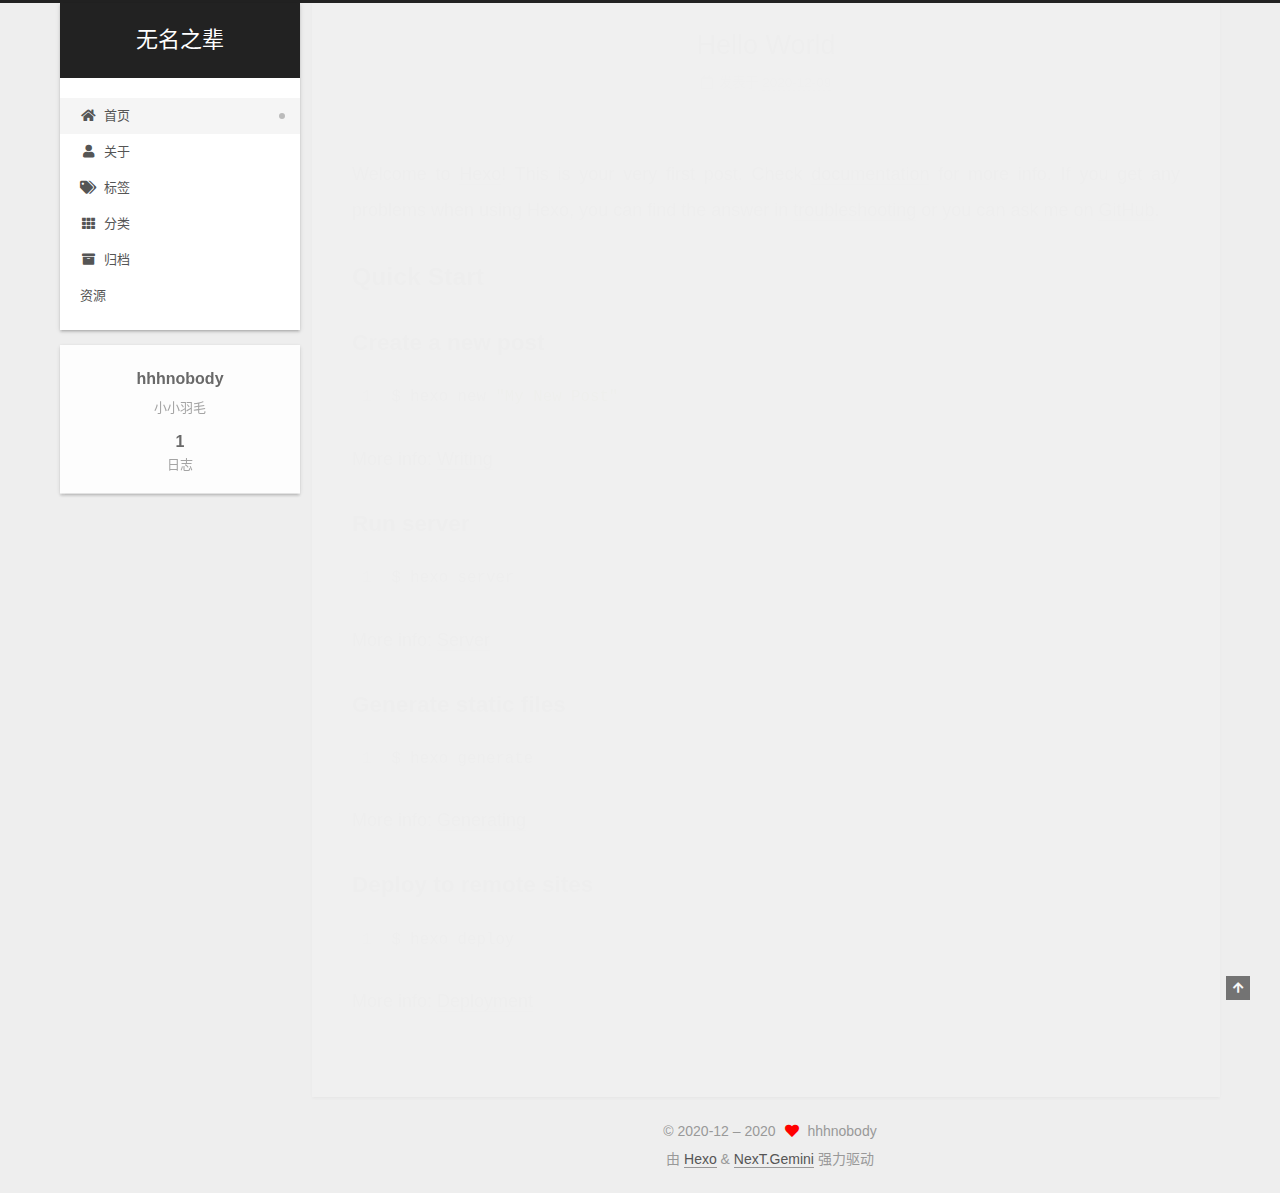
<file: index.html>
<!DOCTYPE html>
<html lang="zh-CN">
<head>
  <meta charset="UTF-8">
<meta name="viewport" content="width=device-width, initial-scale=1, maximum-scale=2">
<meta name="theme-color" content="#222">
<meta name="generator" content="Hexo 5.2.0">
  <link rel="apple-touch-icon" sizes="180x180" href="/images/apple-touch-icon-next.png">
  <link rel="icon" type="image/png" sizes="32x32" href="/images/favicon-32x32-next.png">
  <link rel="icon" type="image/png" sizes="16x16" href="/images/favicon-16x16-next.png">
  <link rel="mask-icon" href="/images/logo.svg" color="#222">

<link rel="stylesheet" href="/css/main.css">


<link rel="stylesheet" href="/lib/font-awesome/css/all.min.css">

<script id="hexo-configurations">
    var NexT = window.NexT || {};
    var CONFIG = {"hostname":"example.com","root":"/","scheme":"Gemini","version":"7.8.0","exturl":false,"sidebar":{"position":"left","display":"post","padding":18,"offset":12,"onmobile":false},"copycode":{"enable":false,"show_result":false,"style":null},"back2top":{"enable":true,"sidebar":false,"scrollpercent":false},"bookmark":{"enable":false,"color":"#222","save":"auto"},"fancybox":false,"mediumzoom":false,"lazyload":false,"pangu":false,"comments":{"style":"tabs","active":null,"storage":true,"lazyload":false,"nav":null},"algolia":{"hits":{"per_page":10},"labels":{"input_placeholder":"Search for Posts","hits_empty":"We didn't find any results for the search: ${query}","hits_stats":"${hits} results found in ${time} ms"}},"localsearch":{"enable":false,"trigger":"auto","top_n_per_article":1,"unescape":false,"preload":false},"motion":{"enable":true,"async":false,"transition":{"post_block":"fadeIn","post_header":"slideDownIn","post_body":"slideDownIn","coll_header":"slideLeftIn","sidebar":"slideUpIn"}}};
  </script>

  <meta name="description" content="小小羽毛">
<meta property="og:type" content="website">
<meta property="og:title" content="无名之辈">
<meta property="og:url" content="http://example.com/index.html">
<meta property="og:site_name" content="无名之辈">
<meta property="og:description" content="小小羽毛">
<meta property="og:locale" content="zh_CN">
<meta property="article:author" content="hhhnobody">
<meta name="twitter:card" content="summary">

<link rel="canonical" href="http://example.com/">


<script id="page-configurations">
  // https://hexo.io/docs/variables.html
  CONFIG.page = {
    sidebar: "",
    isHome : true,
    isPost : false,
    lang   : 'zh-CN'
  };
</script>

  <title>无名之辈</title>
  






  <noscript>
  <style>
  .use-motion .brand,
  .use-motion .menu-item,
  .sidebar-inner,
  .use-motion .post-block,
  .use-motion .pagination,
  .use-motion .comments,
  .use-motion .post-header,
  .use-motion .post-body,
  .use-motion .collection-header { opacity: initial; }

  .use-motion .site-title,
  .use-motion .site-subtitle {
    opacity: initial;
    top: initial;
  }

  .use-motion .logo-line-before i { left: initial; }
  .use-motion .logo-line-after i { right: initial; }
  </style>
</noscript>

</head>

<body itemscope itemtype="http://schema.org/WebPage">
  <div class="container use-motion">
    <div class="headband"></div>

    <header class="header" itemscope itemtype="http://schema.org/WPHeader">
      <div class="header-inner"><div class="site-brand-container">
  <div class="site-nav-toggle">
    <div class="toggle" aria-label="切换导航栏">
      <span class="toggle-line toggle-line-first"></span>
      <span class="toggle-line toggle-line-middle"></span>
      <span class="toggle-line toggle-line-last"></span>
    </div>
  </div>

  <div class="site-meta">

    <a href="/" class="brand" rel="start">
      <span class="logo-line-before"><i></i></span>
      <h1 class="site-title">无名之辈</h1>
      <span class="logo-line-after"><i></i></span>
    </a>
  </div>

  <div class="site-nav-right">
    <div class="toggle popup-trigger">
    </div>
  </div>
</div>




<nav class="site-nav">
  <ul id="menu" class="main-menu menu">
        <li class="menu-item menu-item-home">

    <a href="/" rel="section"><i class="fa fa-home fa-fw"></i>首页</a>

  </li>
        <li class="menu-item menu-item-about">

    <a href="/about/" rel="section"><i class="fa fa-user fa-fw"></i>关于</a>

  </li>
        <li class="menu-item menu-item-tags">

    <a href="/tags/" rel="section"><i class="fa fa-tags fa-fw"></i>标签</a>

  </li>
        <li class="menu-item menu-item-categories">

    <a href="/categories/" rel="section"><i class="fa fa-th fa-fw"></i>分类</a>

  </li>
        <li class="menu-item menu-item-archives">

    <a href="/archives/" rel="section"><i class="fa fa-archive fa-fw"></i>归档</a>

  </li>
        <li class="menu-item menu-item-resources">

    <a href="/resources/" rel="section"><i class="download fa-fw"></i>资源</a>

  </li>
  </ul>
</nav>




</div>
    </header>

    
  <div class="back-to-top">
    <i class="fa fa-arrow-up"></i>
    <span>0%</span>
  </div>


    <main class="main">
      <div class="main-inner">
        <div class="content-wrap">
          

          <div class="content index posts-expand">
            
      
  
  
  <article itemscope itemtype="http://schema.org/Article" class="post-block" lang="zh-CN">
    <link itemprop="mainEntityOfPage" href="http://example.com/2020/12/09/hello-world/">

    <span hidden itemprop="author" itemscope itemtype="http://schema.org/Person">
      <meta itemprop="image" content="/images/avatar.gif">
      <meta itemprop="name" content="hhhnobody">
      <meta itemprop="description" content="小小羽毛">
    </span>

    <span hidden itemprop="publisher" itemscope itemtype="http://schema.org/Organization">
      <meta itemprop="name" content="无名之辈">
    </span>
      <header class="post-header">
        <h2 class="post-title" itemprop="name headline">
          
            <a href="/2020/12/09/hello-world/" class="post-title-link" itemprop="url">Hello World</a>
        </h2>

        <div class="post-meta">
            <span class="post-meta-item">
              <span class="post-meta-item-icon">
                <i class="far fa-calendar"></i>
              </span>
              <span class="post-meta-item-text">发表于</span>

              <time title="创建时间：2020-12-09 10:20:31" itemprop="dateCreated datePublished" datetime="2020-12-09T10:20:31+08:00">2020-12-09</time>
            </span>

          

        </div>
      </header>

    
    
    
    <div class="post-body" itemprop="articleBody">

      
          <p>Welcome to <a target="_blank" rel="noopener" href="https://hexo.io/">Hexo</a>! This is your very first post. Check <a target="_blank" rel="noopener" href="https://hexo.io/docs/">documentation</a> for more info. If you get any problems when using Hexo, you can find the answer in <a target="_blank" rel="noopener" href="https://hexo.io/docs/troubleshooting.html">troubleshooting</a> or you can ask me on <a target="_blank" rel="noopener" href="https://github.com/hexojs/hexo/issues">GitHub</a>.</p>
<h2 id="Quick-Start"><a href="#Quick-Start" class="headerlink" title="Quick Start"></a>Quick Start</h2><h3 id="Create-a-new-post"><a href="#Create-a-new-post" class="headerlink" title="Create a new post"></a>Create a new post</h3><figure class="highlight bash"><table><tr><td class="gutter"><pre><span class="line">1</span><br></pre></td><td class="code"><pre><span class="line">$ hexo new <span class="string">&quot;My New Post&quot;</span></span><br></pre></td></tr></table></figure>

<p>More info: <a target="_blank" rel="noopener" href="https://hexo.io/docs/writing.html">Writing</a></p>
<h3 id="Run-server"><a href="#Run-server" class="headerlink" title="Run server"></a>Run server</h3><figure class="highlight bash"><table><tr><td class="gutter"><pre><span class="line">1</span><br></pre></td><td class="code"><pre><span class="line">$ hexo server</span><br></pre></td></tr></table></figure>

<p>More info: <a target="_blank" rel="noopener" href="https://hexo.io/docs/server.html">Server</a></p>
<h3 id="Generate-static-files"><a href="#Generate-static-files" class="headerlink" title="Generate static files"></a>Generate static files</h3><figure class="highlight bash"><table><tr><td class="gutter"><pre><span class="line">1</span><br></pre></td><td class="code"><pre><span class="line">$ hexo generate</span><br></pre></td></tr></table></figure>

<p>More info: <a target="_blank" rel="noopener" href="https://hexo.io/docs/generating.html">Generating</a></p>
<h3 id="Deploy-to-remote-sites"><a href="#Deploy-to-remote-sites" class="headerlink" title="Deploy to remote sites"></a>Deploy to remote sites</h3><figure class="highlight bash"><table><tr><td class="gutter"><pre><span class="line">1</span><br></pre></td><td class="code"><pre><span class="line">$ hexo deploy</span><br></pre></td></tr></table></figure>

<p>More info: <a target="_blank" rel="noopener" href="https://hexo.io/docs/one-command-deployment.html">Deployment</a></p>

      
    </div>

    
    
    
      <footer class="post-footer">
        <div class="post-eof"></div>
      </footer>
  </article>
  
  
  


  



          </div>
          

<script>
  window.addEventListener('tabs:register', () => {
    let { activeClass } = CONFIG.comments;
    if (CONFIG.comments.storage) {
      activeClass = localStorage.getItem('comments_active') || activeClass;
    }
    if (activeClass) {
      let activeTab = document.querySelector(`a[href="#comment-${activeClass}"]`);
      if (activeTab) {
        activeTab.click();
      }
    }
  });
  if (CONFIG.comments.storage) {
    window.addEventListener('tabs:click', event => {
      if (!event.target.matches('.tabs-comment .tab-content .tab-pane')) return;
      let commentClass = event.target.classList[1];
      localStorage.setItem('comments_active', commentClass);
    });
  }
</script>

        </div>
          
  
  <div class="toggle sidebar-toggle">
    <span class="toggle-line toggle-line-first"></span>
    <span class="toggle-line toggle-line-middle"></span>
    <span class="toggle-line toggle-line-last"></span>
  </div>

  <aside class="sidebar">
    <div class="sidebar-inner">

      <ul class="sidebar-nav motion-element">
        <li class="sidebar-nav-toc">
          文章目录
        </li>
        <li class="sidebar-nav-overview">
          站点概览
        </li>
      </ul>

      <!--noindex-->
      <div class="post-toc-wrap sidebar-panel">
      </div>
      <!--/noindex-->

      <div class="site-overview-wrap sidebar-panel">
        <div class="site-author motion-element" itemprop="author" itemscope itemtype="http://schema.org/Person">
  <p class="site-author-name" itemprop="name">hhhnobody</p>
  <div class="site-description" itemprop="description">小小羽毛</div>
</div>
<div class="site-state-wrap motion-element">
  <nav class="site-state">
      <div class="site-state-item site-state-posts">
          <a href="/archives/">
        
          <span class="site-state-item-count">1</span>
          <span class="site-state-item-name">日志</span>
        </a>
      </div>
  </nav>
</div>



      </div>

    </div>
  </aside>
  <div id="sidebar-dimmer"></div>


      </div>
    </main>

    <footer class="footer">
      <div class="footer-inner">
        

        

<div class="copyright">
  
  &copy; 2020-12 – 
  <span itemprop="copyrightYear">2020</span>
  <span class="with-love">
    <i class="fa fa-heart"></i>
  </span>
  <span class="author" itemprop="copyrightHolder">hhhnobody</span>
</div>
  <div class="powered-by">由 <a href="https://hexo.io/" class="theme-link" rel="noopener" target="_blank">Hexo</a> & <a href="https://theme-next.org/" class="theme-link" rel="noopener" target="_blank">NexT.Gemini</a> 强力驱动
  </div>

        








      </div>
    </footer>
  </div>

  
  <script src="/lib/anime.min.js"></script>
  <script src="/lib/velocity/velocity.min.js"></script>
  <script src="/lib/velocity/velocity.ui.min.js"></script>

<script src="/js/utils.js"></script>

<script src="/js/motion.js"></script>


<script src="/js/schemes/pisces.js"></script>


<script src="/js/next-boot.js"></script>




  















  

  

</body>
</html>
</file>
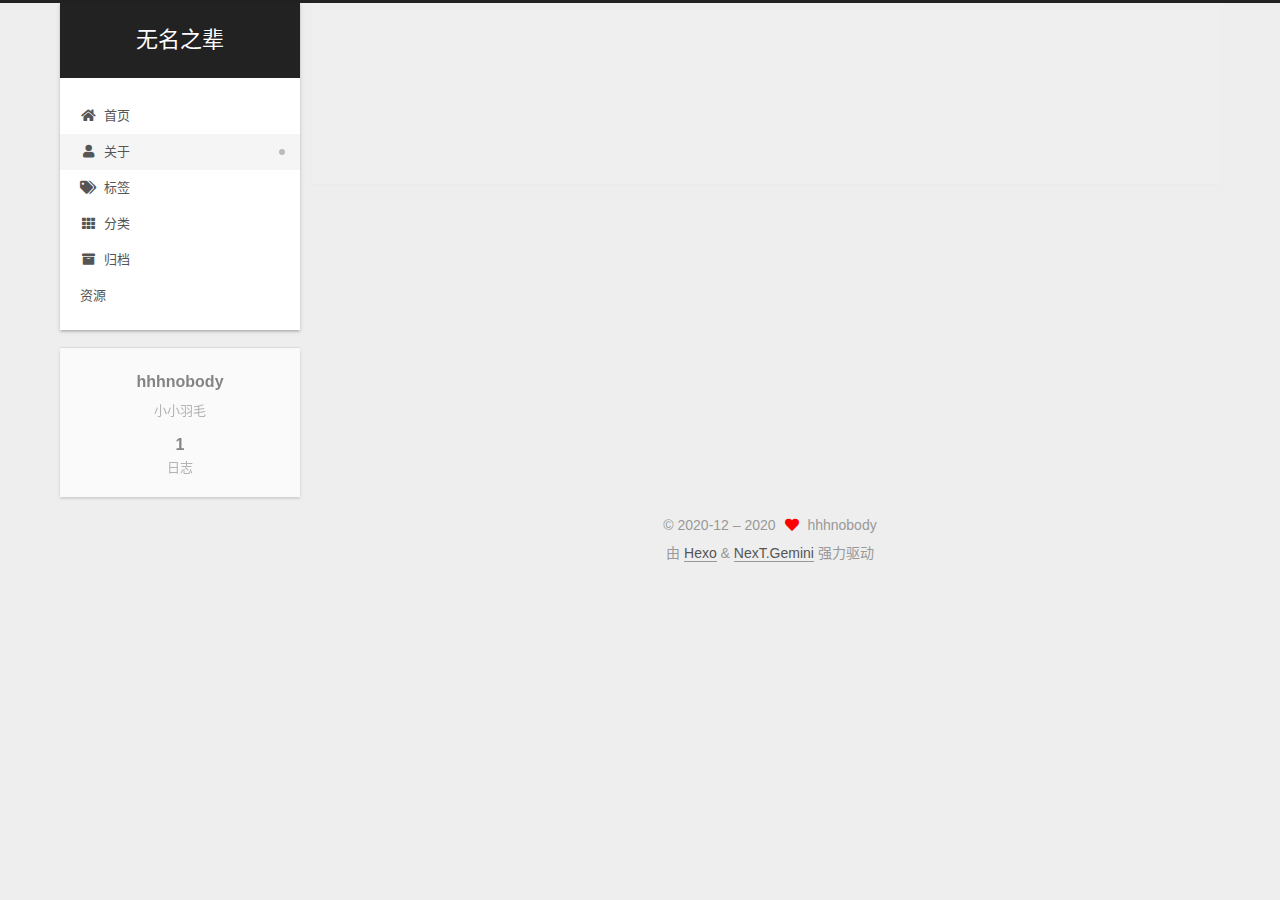
<file: about/index.html>
<!DOCTYPE html>
<html lang="zh-CN">
<head>
  <meta charset="UTF-8">
<meta name="viewport" content="width=device-width, initial-scale=1, maximum-scale=2">
<meta name="theme-color" content="#222">
<meta name="generator" content="Hexo 5.2.0">
  <link rel="apple-touch-icon" sizes="180x180" href="/images/apple-touch-icon-next.png">
  <link rel="icon" type="image/png" sizes="32x32" href="/images/favicon-32x32-next.png">
  <link rel="icon" type="image/png" sizes="16x16" href="/images/favicon-16x16-next.png">
  <link rel="mask-icon" href="/images/logo.svg" color="#222">

<link rel="stylesheet" href="/css/main.css">


<link rel="stylesheet" href="/lib/font-awesome/css/all.min.css">

<script id="hexo-configurations">
    var NexT = window.NexT || {};
    var CONFIG = {"hostname":"example.com","root":"/","scheme":"Gemini","version":"7.8.0","exturl":false,"sidebar":{"position":"left","display":"post","padding":18,"offset":12,"onmobile":false},"copycode":{"enable":false,"show_result":false,"style":null},"back2top":{"enable":true,"sidebar":false,"scrollpercent":false},"bookmark":{"enable":false,"color":"#222","save":"auto"},"fancybox":false,"mediumzoom":false,"lazyload":false,"pangu":false,"comments":{"style":"tabs","active":null,"storage":true,"lazyload":false,"nav":null},"algolia":{"hits":{"per_page":10},"labels":{"input_placeholder":"Search for Posts","hits_empty":"We didn't find any results for the search: ${query}","hits_stats":"${hits} results found in ${time} ms"}},"localsearch":{"enable":false,"trigger":"auto","top_n_per_article":1,"unescape":false,"preload":false},"motion":{"enable":true,"async":false,"transition":{"post_block":"fadeIn","post_header":"slideDownIn","post_body":"slideDownIn","coll_header":"slideLeftIn","sidebar":"slideUpIn"}}};
  </script>

  <meta name="description" content="小小羽毛">
<meta property="og:type" content="website">
<meta property="og:title" content="关于">
<meta property="og:url" content="http://example.com/about/index.html">
<meta property="og:site_name" content="无名之辈">
<meta property="og:description" content="小小羽毛">
<meta property="og:locale" content="zh_CN">
<meta property="article:published_time" content="2020-12-09T09:25:16.000Z">
<meta property="article:modified_time" content="2020-12-09T09:27:33.123Z">
<meta property="article:author" content="hhhnobody">
<meta name="twitter:card" content="summary">

<link rel="canonical" href="http://example.com/about/">


<script id="page-configurations">
  // https://hexo.io/docs/variables.html
  CONFIG.page = {
    sidebar: "",
    isHome : false,
    isPost : false,
    lang   : 'zh-CN'
  };
</script>

  <title>关于 | 无名之辈
</title>
  






  <noscript>
  <style>
  .use-motion .brand,
  .use-motion .menu-item,
  .sidebar-inner,
  .use-motion .post-block,
  .use-motion .pagination,
  .use-motion .comments,
  .use-motion .post-header,
  .use-motion .post-body,
  .use-motion .collection-header { opacity: initial; }

  .use-motion .site-title,
  .use-motion .site-subtitle {
    opacity: initial;
    top: initial;
  }

  .use-motion .logo-line-before i { left: initial; }
  .use-motion .logo-line-after i { right: initial; }
  </style>
</noscript>

</head>

<body itemscope itemtype="http://schema.org/WebPage">
  <div class="container use-motion">
    <div class="headband"></div>

    <header class="header" itemscope itemtype="http://schema.org/WPHeader">
      <div class="header-inner"><div class="site-brand-container">
  <div class="site-nav-toggle">
    <div class="toggle" aria-label="切换导航栏">
      <span class="toggle-line toggle-line-first"></span>
      <span class="toggle-line toggle-line-middle"></span>
      <span class="toggle-line toggle-line-last"></span>
    </div>
  </div>

  <div class="site-meta">

    <a href="/" class="brand" rel="start">
      <span class="logo-line-before"><i></i></span>
      <h1 class="site-title">无名之辈</h1>
      <span class="logo-line-after"><i></i></span>
    </a>
  </div>

  <div class="site-nav-right">
    <div class="toggle popup-trigger">
    </div>
  </div>
</div>




<nav class="site-nav">
  <ul id="menu" class="main-menu menu">
        <li class="menu-item menu-item-home">

    <a href="/" rel="section"><i class="fa fa-home fa-fw"></i>首页</a>

  </li>
        <li class="menu-item menu-item-about">

    <a href="/about/" rel="section"><i class="fa fa-user fa-fw"></i>关于</a>

  </li>
        <li class="menu-item menu-item-tags">

    <a href="/tags/" rel="section"><i class="fa fa-tags fa-fw"></i>标签</a>

  </li>
        <li class="menu-item menu-item-categories">

    <a href="/categories/" rel="section"><i class="fa fa-th fa-fw"></i>分类</a>

  </li>
        <li class="menu-item menu-item-archives">

    <a href="/archives/" rel="section"><i class="fa fa-archive fa-fw"></i>归档</a>

  </li>
        <li class="menu-item menu-item-resources">

    <a href="/resources/" rel="section"><i class="download fa-fw"></i>资源</a>

  </li>
  </ul>
</nav>




</div>
    </header>

    
  <div class="back-to-top">
    <i class="fa fa-arrow-up"></i>
    <span>0%</span>
  </div>


    <main class="main">
      <div class="main-inner">
        <div class="content-wrap">
          
  
  

          <div class="content page posts-expand">
            

    
    
    
    <div class="post-block" lang="zh-CN">
      <header class="post-header">

<h1 class="post-title" itemprop="name headline">关于
</h1>

<div class="post-meta">
  

</div>

</header>

      
      
      
      <div class="post-body">
          
      </div>
      
      
      
    </div>
    

    
    
    


          </div>
          

<script>
  window.addEventListener('tabs:register', () => {
    let { activeClass } = CONFIG.comments;
    if (CONFIG.comments.storage) {
      activeClass = localStorage.getItem('comments_active') || activeClass;
    }
    if (activeClass) {
      let activeTab = document.querySelector(`a[href="#comment-${activeClass}"]`);
      if (activeTab) {
        activeTab.click();
      }
    }
  });
  if (CONFIG.comments.storage) {
    window.addEventListener('tabs:click', event => {
      if (!event.target.matches('.tabs-comment .tab-content .tab-pane')) return;
      let commentClass = event.target.classList[1];
      localStorage.setItem('comments_active', commentClass);
    });
  }
</script>

        </div>
          
  
  <div class="toggle sidebar-toggle">
    <span class="toggle-line toggle-line-first"></span>
    <span class="toggle-line toggle-line-middle"></span>
    <span class="toggle-line toggle-line-last"></span>
  </div>

  <aside class="sidebar">
    <div class="sidebar-inner">

      <ul class="sidebar-nav motion-element">
        <li class="sidebar-nav-toc">
          文章目录
        </li>
        <li class="sidebar-nav-overview">
          站点概览
        </li>
      </ul>

      <!--noindex-->
      <div class="post-toc-wrap sidebar-panel">
      </div>
      <!--/noindex-->

      <div class="site-overview-wrap sidebar-panel">
        <div class="site-author motion-element" itemprop="author" itemscope itemtype="http://schema.org/Person">
  <p class="site-author-name" itemprop="name">hhhnobody</p>
  <div class="site-description" itemprop="description">小小羽毛</div>
</div>
<div class="site-state-wrap motion-element">
  <nav class="site-state">
      <div class="site-state-item site-state-posts">
          <a href="/archives/">
        
          <span class="site-state-item-count">1</span>
          <span class="site-state-item-name">日志</span>
        </a>
      </div>
  </nav>
</div>



      </div>

    </div>
  </aside>
  <div id="sidebar-dimmer"></div>


      </div>
    </main>

    <footer class="footer">
      <div class="footer-inner">
        

        

<div class="copyright">
  
  &copy; 2020-12 – 
  <span itemprop="copyrightYear">2020</span>
  <span class="with-love">
    <i class="fa fa-heart"></i>
  </span>
  <span class="author" itemprop="copyrightHolder">hhhnobody</span>
</div>
  <div class="powered-by">由 <a href="https://hexo.io/" class="theme-link" rel="noopener" target="_blank">Hexo</a> & <a href="https://theme-next.org/" class="theme-link" rel="noopener" target="_blank">NexT.Gemini</a> 强力驱动
  </div>

        








      </div>
    </footer>
  </div>

  
  <script src="/lib/anime.min.js"></script>
  <script src="/lib/velocity/velocity.min.js"></script>
  <script src="/lib/velocity/velocity.ui.min.js"></script>

<script src="/js/utils.js"></script>

<script src="/js/motion.js"></script>


<script src="/js/schemes/pisces.js"></script>


<script src="/js/next-boot.js"></script>




  















  

  

</body>
</html>
</file>
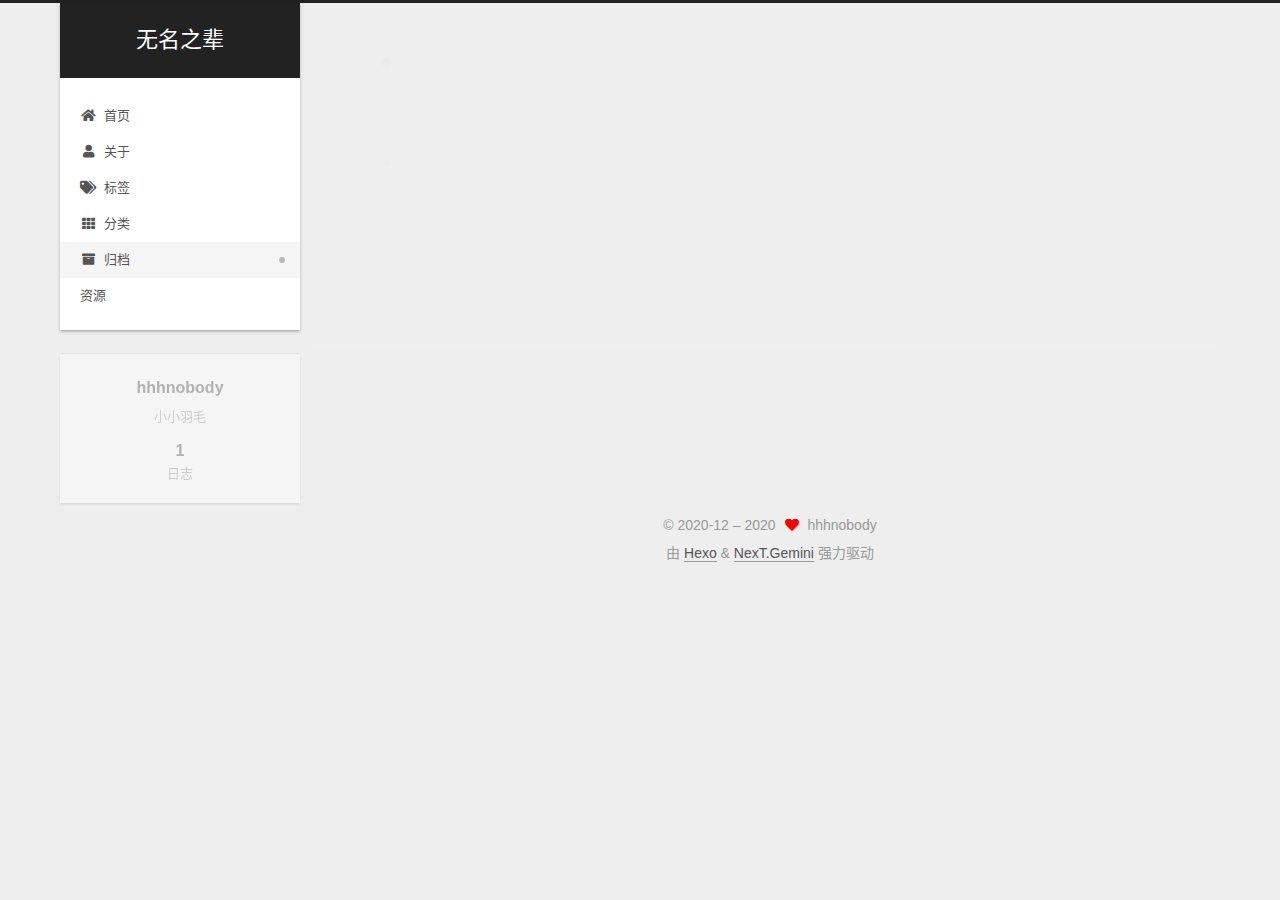
<file: archives/index.html>
<!DOCTYPE html>
<html lang="zh-CN">
<head>
  <meta charset="UTF-8">
<meta name="viewport" content="width=device-width, initial-scale=1, maximum-scale=2">
<meta name="theme-color" content="#222">
<meta name="generator" content="Hexo 5.2.0">
  <link rel="apple-touch-icon" sizes="180x180" href="/images/apple-touch-icon-next.png">
  <link rel="icon" type="image/png" sizes="32x32" href="/images/favicon-32x32-next.png">
  <link rel="icon" type="image/png" sizes="16x16" href="/images/favicon-16x16-next.png">
  <link rel="mask-icon" href="/images/logo.svg" color="#222">

<link rel="stylesheet" href="/css/main.css">


<link rel="stylesheet" href="/lib/font-awesome/css/all.min.css">

<script id="hexo-configurations">
    var NexT = window.NexT || {};
    var CONFIG = {"hostname":"example.com","root":"/","scheme":"Gemini","version":"7.8.0","exturl":false,"sidebar":{"position":"left","display":"post","padding":18,"offset":12,"onmobile":false},"copycode":{"enable":false,"show_result":false,"style":null},"back2top":{"enable":true,"sidebar":false,"scrollpercent":false},"bookmark":{"enable":false,"color":"#222","save":"auto"},"fancybox":false,"mediumzoom":false,"lazyload":false,"pangu":false,"comments":{"style":"tabs","active":null,"storage":true,"lazyload":false,"nav":null},"algolia":{"hits":{"per_page":10},"labels":{"input_placeholder":"Search for Posts","hits_empty":"We didn't find any results for the search: ${query}","hits_stats":"${hits} results found in ${time} ms"}},"localsearch":{"enable":false,"trigger":"auto","top_n_per_article":1,"unescape":false,"preload":false},"motion":{"enable":true,"async":false,"transition":{"post_block":"fadeIn","post_header":"slideDownIn","post_body":"slideDownIn","coll_header":"slideLeftIn","sidebar":"slideUpIn"}}};
  </script>

  <meta name="description" content="小小羽毛">
<meta property="og:type" content="website">
<meta property="og:title" content="无名之辈">
<meta property="og:url" content="http://example.com/archives/index.html">
<meta property="og:site_name" content="无名之辈">
<meta property="og:description" content="小小羽毛">
<meta property="og:locale" content="zh_CN">
<meta property="article:author" content="hhhnobody">
<meta name="twitter:card" content="summary">

<link rel="canonical" href="http://example.com/archives/">


<script id="page-configurations">
  // https://hexo.io/docs/variables.html
  CONFIG.page = {
    sidebar: "",
    isHome : false,
    isPost : false,
    lang   : 'zh-CN'
  };
</script>

  <title>归档 | 无名之辈</title>
  






  <noscript>
  <style>
  .use-motion .brand,
  .use-motion .menu-item,
  .sidebar-inner,
  .use-motion .post-block,
  .use-motion .pagination,
  .use-motion .comments,
  .use-motion .post-header,
  .use-motion .post-body,
  .use-motion .collection-header { opacity: initial; }

  .use-motion .site-title,
  .use-motion .site-subtitle {
    opacity: initial;
    top: initial;
  }

  .use-motion .logo-line-before i { left: initial; }
  .use-motion .logo-line-after i { right: initial; }
  </style>
</noscript>

</head>

<body itemscope itemtype="http://schema.org/WebPage">
  <div class="container use-motion">
    <div class="headband"></div>

    <header class="header" itemscope itemtype="http://schema.org/WPHeader">
      <div class="header-inner"><div class="site-brand-container">
  <div class="site-nav-toggle">
    <div class="toggle" aria-label="切换导航栏">
      <span class="toggle-line toggle-line-first"></span>
      <span class="toggle-line toggle-line-middle"></span>
      <span class="toggle-line toggle-line-last"></span>
    </div>
  </div>

  <div class="site-meta">

    <a href="/" class="brand" rel="start">
      <span class="logo-line-before"><i></i></span>
      <h1 class="site-title">无名之辈</h1>
      <span class="logo-line-after"><i></i></span>
    </a>
  </div>

  <div class="site-nav-right">
    <div class="toggle popup-trigger">
    </div>
  </div>
</div>




<nav class="site-nav">
  <ul id="menu" class="main-menu menu">
        <li class="menu-item menu-item-home">

    <a href="/" rel="section"><i class="fa fa-home fa-fw"></i>首页</a>

  </li>
        <li class="menu-item menu-item-about">

    <a href="/about/" rel="section"><i class="fa fa-user fa-fw"></i>关于</a>

  </li>
        <li class="menu-item menu-item-tags">

    <a href="/tags/" rel="section"><i class="fa fa-tags fa-fw"></i>标签</a>

  </li>
        <li class="menu-item menu-item-categories">

    <a href="/categories/" rel="section"><i class="fa fa-th fa-fw"></i>分类</a>

  </li>
        <li class="menu-item menu-item-archives">

    <a href="/archives/" rel="section"><i class="fa fa-archive fa-fw"></i>归档</a>

  </li>
        <li class="menu-item menu-item-resources">

    <a href="/resources/" rel="section"><i class="download fa-fw"></i>资源</a>

  </li>
  </ul>
</nav>




</div>
    </header>

    
  <div class="back-to-top">
    <i class="fa fa-arrow-up"></i>
    <span>0%</span>
  </div>


    <main class="main">
      <div class="main-inner">
        <div class="content-wrap">
          

          <div class="content archive">
            

  
  
  
  <div class="post-block">
    <div class="posts-collapse">
      <div class="collection-title">
        <span class="collection-header">嗯..! 目前共计 1 篇日志。 继续努力。</span>
      </div>

      
    <div class="collection-year">
      <span class="collection-header">2020</span>
    </div>

  <article itemscope itemtype="http://schema.org/Article">
    <header class="post-header">

      <div class="post-meta">
        <time itemprop="dateCreated"
              datetime="2020-12-09T10:20:31+08:00"
              content="2020-12-09">
          12-09
        </time>
      </div>

      <div class="post-title">
          <a class="post-title-link" href="/2020/12/09/hello-world/" itemprop="url">
            <span itemprop="name">Hello World</span>
          </a>
      </div>

    </header>
  </article>


    </div>
  </div>
  
  
  

  



          </div>
          

<script>
  window.addEventListener('tabs:register', () => {
    let { activeClass } = CONFIG.comments;
    if (CONFIG.comments.storage) {
      activeClass = localStorage.getItem('comments_active') || activeClass;
    }
    if (activeClass) {
      let activeTab = document.querySelector(`a[href="#comment-${activeClass}"]`);
      if (activeTab) {
        activeTab.click();
      }
    }
  });
  if (CONFIG.comments.storage) {
    window.addEventListener('tabs:click', event => {
      if (!event.target.matches('.tabs-comment .tab-content .tab-pane')) return;
      let commentClass = event.target.classList[1];
      localStorage.setItem('comments_active', commentClass);
    });
  }
</script>

        </div>
          
  
  <div class="toggle sidebar-toggle">
    <span class="toggle-line toggle-line-first"></span>
    <span class="toggle-line toggle-line-middle"></span>
    <span class="toggle-line toggle-line-last"></span>
  </div>

  <aside class="sidebar">
    <div class="sidebar-inner">

      <ul class="sidebar-nav motion-element">
        <li class="sidebar-nav-toc">
          文章目录
        </li>
        <li class="sidebar-nav-overview">
          站点概览
        </li>
      </ul>

      <!--noindex-->
      <div class="post-toc-wrap sidebar-panel">
      </div>
      <!--/noindex-->

      <div class="site-overview-wrap sidebar-panel">
        <div class="site-author motion-element" itemprop="author" itemscope itemtype="http://schema.org/Person">
  <p class="site-author-name" itemprop="name">hhhnobody</p>
  <div class="site-description" itemprop="description">小小羽毛</div>
</div>
<div class="site-state-wrap motion-element">
  <nav class="site-state">
      <div class="site-state-item site-state-posts">
          <a href="/archives/">
        
          <span class="site-state-item-count">1</span>
          <span class="site-state-item-name">日志</span>
        </a>
      </div>
  </nav>
</div>



      </div>

    </div>
  </aside>
  <div id="sidebar-dimmer"></div>


      </div>
    </main>

    <footer class="footer">
      <div class="footer-inner">
        

        

<div class="copyright">
  
  &copy; 2020-12 – 
  <span itemprop="copyrightYear">2020</span>
  <span class="with-love">
    <i class="fa fa-heart"></i>
  </span>
  <span class="author" itemprop="copyrightHolder">hhhnobody</span>
</div>
  <div class="powered-by">由 <a href="https://hexo.io/" class="theme-link" rel="noopener" target="_blank">Hexo</a> & <a href="https://theme-next.org/" class="theme-link" rel="noopener" target="_blank">NexT.Gemini</a> 强力驱动
  </div>

        








      </div>
    </footer>
  </div>

  
  <script src="/lib/anime.min.js"></script>
  <script src="/lib/velocity/velocity.min.js"></script>
  <script src="/lib/velocity/velocity.ui.min.js"></script>

<script src="/js/utils.js"></script>

<script src="/js/motion.js"></script>


<script src="/js/schemes/pisces.js"></script>


<script src="/js/next-boot.js"></script>




  















  

  

</body>
</html>
</file>
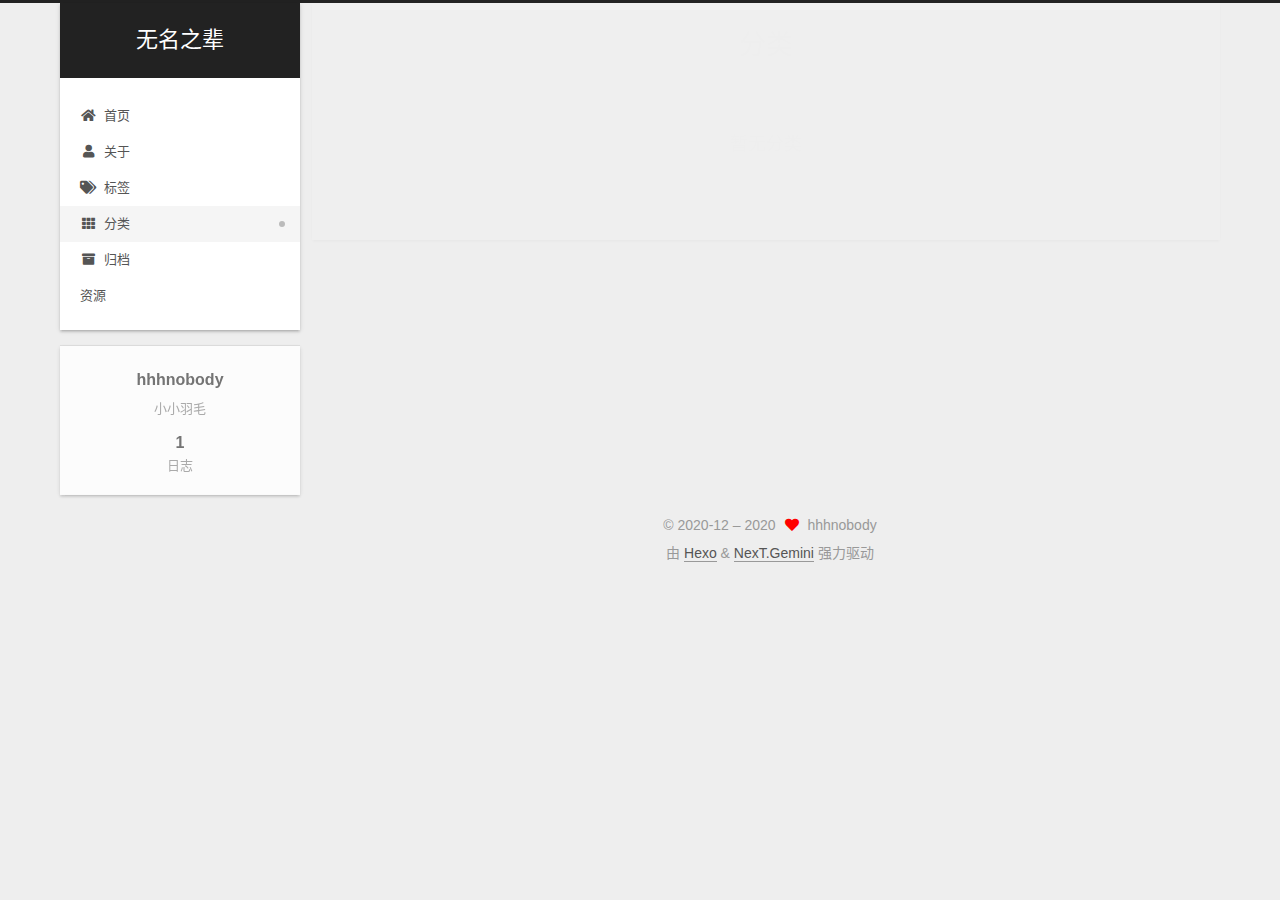
<file: categories/index.html>
<!DOCTYPE html>
<html lang="zh-CN">
<head>
  <meta charset="UTF-8">
<meta name="viewport" content="width=device-width, initial-scale=1, maximum-scale=2">
<meta name="theme-color" content="#222">
<meta name="generator" content="Hexo 5.2.0">
  <link rel="apple-touch-icon" sizes="180x180" href="/images/apple-touch-icon-next.png">
  <link rel="icon" type="image/png" sizes="32x32" href="/images/favicon-32x32-next.png">
  <link rel="icon" type="image/png" sizes="16x16" href="/images/favicon-16x16-next.png">
  <link rel="mask-icon" href="/images/logo.svg" color="#222">

<link rel="stylesheet" href="/css/main.css">


<link rel="stylesheet" href="/lib/font-awesome/css/all.min.css">

<script id="hexo-configurations">
    var NexT = window.NexT || {};
    var CONFIG = {"hostname":"example.com","root":"/","scheme":"Gemini","version":"7.8.0","exturl":false,"sidebar":{"position":"left","display":"post","padding":18,"offset":12,"onmobile":false},"copycode":{"enable":false,"show_result":false,"style":null},"back2top":{"enable":true,"sidebar":false,"scrollpercent":false},"bookmark":{"enable":false,"color":"#222","save":"auto"},"fancybox":false,"mediumzoom":false,"lazyload":false,"pangu":false,"comments":{"style":"tabs","active":null,"storage":true,"lazyload":false,"nav":null},"algolia":{"hits":{"per_page":10},"labels":{"input_placeholder":"Search for Posts","hits_empty":"We didn't find any results for the search: ${query}","hits_stats":"${hits} results found in ${time} ms"}},"localsearch":{"enable":false,"trigger":"auto","top_n_per_article":1,"unescape":false,"preload":false},"motion":{"enable":true,"async":false,"transition":{"post_block":"fadeIn","post_header":"slideDownIn","post_body":"slideDownIn","coll_header":"slideLeftIn","sidebar":"slideUpIn"}}};
  </script>

  <meta name="description" content="小小羽毛">
<meta property="og:type" content="website">
<meta property="og:title" content="分类">
<meta property="og:url" content="http://example.com/categories/index.html">
<meta property="og:site_name" content="无名之辈">
<meta property="og:description" content="小小羽毛">
<meta property="og:locale" content="zh_CN">
<meta property="article:published_time" content="2020-12-09T09:24:36.000Z">
<meta property="article:modified_time" content="2020-12-09T09:26:50.458Z">
<meta property="article:author" content="hhhnobody">
<meta name="twitter:card" content="summary">

<link rel="canonical" href="http://example.com/categories/">


<script id="page-configurations">
  // https://hexo.io/docs/variables.html
  CONFIG.page = {
    sidebar: "",
    isHome : false,
    isPost : false,
    lang   : 'zh-CN'
  };
</script>

  <title>分类 | 无名之辈
</title>
  






  <noscript>
  <style>
  .use-motion .brand,
  .use-motion .menu-item,
  .sidebar-inner,
  .use-motion .post-block,
  .use-motion .pagination,
  .use-motion .comments,
  .use-motion .post-header,
  .use-motion .post-body,
  .use-motion .collection-header { opacity: initial; }

  .use-motion .site-title,
  .use-motion .site-subtitle {
    opacity: initial;
    top: initial;
  }

  .use-motion .logo-line-before i { left: initial; }
  .use-motion .logo-line-after i { right: initial; }
  </style>
</noscript>

</head>

<body itemscope itemtype="http://schema.org/WebPage">
  <div class="container use-motion">
    <div class="headband"></div>

    <header class="header" itemscope itemtype="http://schema.org/WPHeader">
      <div class="header-inner"><div class="site-brand-container">
  <div class="site-nav-toggle">
    <div class="toggle" aria-label="切换导航栏">
      <span class="toggle-line toggle-line-first"></span>
      <span class="toggle-line toggle-line-middle"></span>
      <span class="toggle-line toggle-line-last"></span>
    </div>
  </div>

  <div class="site-meta">

    <a href="/" class="brand" rel="start">
      <span class="logo-line-before"><i></i></span>
      <h1 class="site-title">无名之辈</h1>
      <span class="logo-line-after"><i></i></span>
    </a>
  </div>

  <div class="site-nav-right">
    <div class="toggle popup-trigger">
    </div>
  </div>
</div>




<nav class="site-nav">
  <ul id="menu" class="main-menu menu">
        <li class="menu-item menu-item-home">

    <a href="/" rel="section"><i class="fa fa-home fa-fw"></i>首页</a>

  </li>
        <li class="menu-item menu-item-about">

    <a href="/about/" rel="section"><i class="fa fa-user fa-fw"></i>关于</a>

  </li>
        <li class="menu-item menu-item-tags">

    <a href="/tags/" rel="section"><i class="fa fa-tags fa-fw"></i>标签</a>

  </li>
        <li class="menu-item menu-item-categories">

    <a href="/categories/" rel="section"><i class="fa fa-th fa-fw"></i>分类</a>

  </li>
        <li class="menu-item menu-item-archives">

    <a href="/archives/" rel="section"><i class="fa fa-archive fa-fw"></i>归档</a>

  </li>
        <li class="menu-item menu-item-resources">

    <a href="/resources/" rel="section"><i class="download fa-fw"></i>资源</a>

  </li>
  </ul>
</nav>




</div>
    </header>

    
  <div class="back-to-top">
    <i class="fa fa-arrow-up"></i>
    <span>0%</span>
  </div>


    <main class="main">
      <div class="main-inner">
        <div class="content-wrap">
          
  
  

          <div class="content page posts-expand">
            

    
    
    
    <div class="post-block" lang="zh-CN">
      <header class="post-header">

<h1 class="post-title" itemprop="name headline">分类
</h1>

<div class="post-meta">
  

</div>

</header>

      
      
      
      <div class="post-body">
          <div class="category-all-page">
            <div class="category-all-title">
              暂无分类
            </div>
            <div class="category-all">
              
            </div>
          </div>
        
      </div>
      
      
      
    </div>
    

    
    
    


          </div>
          

<script>
  window.addEventListener('tabs:register', () => {
    let { activeClass } = CONFIG.comments;
    if (CONFIG.comments.storage) {
      activeClass = localStorage.getItem('comments_active') || activeClass;
    }
    if (activeClass) {
      let activeTab = document.querySelector(`a[href="#comment-${activeClass}"]`);
      if (activeTab) {
        activeTab.click();
      }
    }
  });
  if (CONFIG.comments.storage) {
    window.addEventListener('tabs:click', event => {
      if (!event.target.matches('.tabs-comment .tab-content .tab-pane')) return;
      let commentClass = event.target.classList[1];
      localStorage.setItem('comments_active', commentClass);
    });
  }
</script>

        </div>
          
  
  <div class="toggle sidebar-toggle">
    <span class="toggle-line toggle-line-first"></span>
    <span class="toggle-line toggle-line-middle"></span>
    <span class="toggle-line toggle-line-last"></span>
  </div>

  <aside class="sidebar">
    <div class="sidebar-inner">

      <ul class="sidebar-nav motion-element">
        <li class="sidebar-nav-toc">
          文章目录
        </li>
        <li class="sidebar-nav-overview">
          站点概览
        </li>
      </ul>

      <!--noindex-->
      <div class="post-toc-wrap sidebar-panel">
      </div>
      <!--/noindex-->

      <div class="site-overview-wrap sidebar-panel">
        <div class="site-author motion-element" itemprop="author" itemscope itemtype="http://schema.org/Person">
  <p class="site-author-name" itemprop="name">hhhnobody</p>
  <div class="site-description" itemprop="description">小小羽毛</div>
</div>
<div class="site-state-wrap motion-element">
  <nav class="site-state">
      <div class="site-state-item site-state-posts">
          <a href="/archives/">
        
          <span class="site-state-item-count">1</span>
          <span class="site-state-item-name">日志</span>
        </a>
      </div>
  </nav>
</div>



      </div>

    </div>
  </aside>
  <div id="sidebar-dimmer"></div>


      </div>
    </main>

    <footer class="footer">
      <div class="footer-inner">
        

        

<div class="copyright">
  
  &copy; 2020-12 – 
  <span itemprop="copyrightYear">2020</span>
  <span class="with-love">
    <i class="fa fa-heart"></i>
  </span>
  <span class="author" itemprop="copyrightHolder">hhhnobody</span>
</div>
  <div class="powered-by">由 <a href="https://hexo.io/" class="theme-link" rel="noopener" target="_blank">Hexo</a> & <a href="https://theme-next.org/" class="theme-link" rel="noopener" target="_blank">NexT.Gemini</a> 强力驱动
  </div>

        








      </div>
    </footer>
  </div>

  
  <script src="/lib/anime.min.js"></script>
  <script src="/lib/velocity/velocity.min.js"></script>
  <script src="/lib/velocity/velocity.ui.min.js"></script>

<script src="/js/utils.js"></script>

<script src="/js/motion.js"></script>


<script src="/js/schemes/pisces.js"></script>


<script src="/js/next-boot.js"></script>




  















  

  

</body>
</html>
</file>
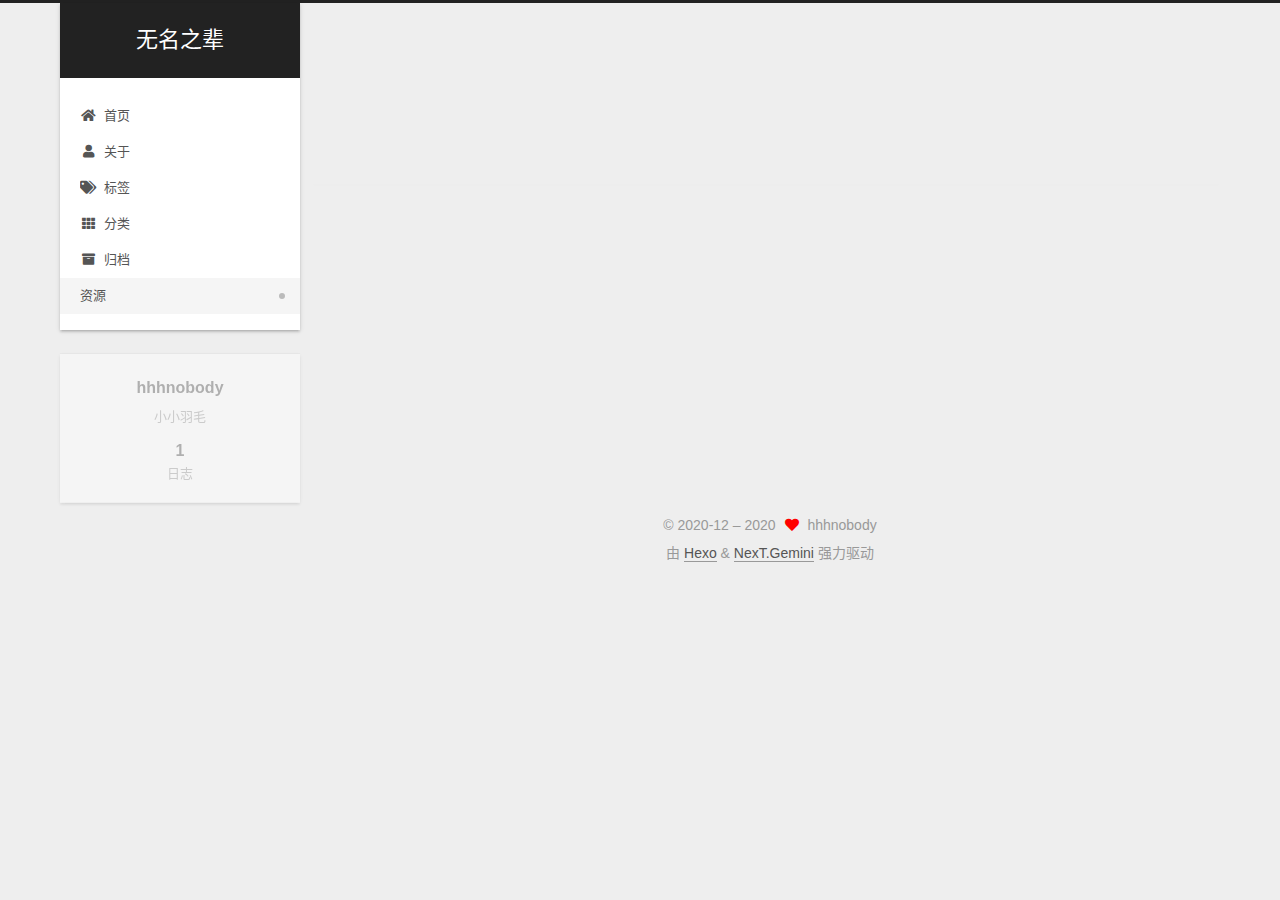
<file: resources/index.html>
<!DOCTYPE html>
<html lang="zh-CN">
<head>
  <meta charset="UTF-8">
<meta name="viewport" content="width=device-width, initial-scale=1, maximum-scale=2">
<meta name="theme-color" content="#222">
<meta name="generator" content="Hexo 5.2.0">
  <link rel="apple-touch-icon" sizes="180x180" href="/images/apple-touch-icon-next.png">
  <link rel="icon" type="image/png" sizes="32x32" href="/images/favicon-32x32-next.png">
  <link rel="icon" type="image/png" sizes="16x16" href="/images/favicon-16x16-next.png">
  <link rel="mask-icon" href="/images/logo.svg" color="#222">

<link rel="stylesheet" href="/css/main.css">


<link rel="stylesheet" href="/lib/font-awesome/css/all.min.css">

<script id="hexo-configurations">
    var NexT = window.NexT || {};
    var CONFIG = {"hostname":"example.com","root":"/","scheme":"Gemini","version":"7.8.0","exturl":false,"sidebar":{"position":"left","display":"post","padding":18,"offset":12,"onmobile":false},"copycode":{"enable":false,"show_result":false,"style":null},"back2top":{"enable":true,"sidebar":false,"scrollpercent":false},"bookmark":{"enable":false,"color":"#222","save":"auto"},"fancybox":false,"mediumzoom":false,"lazyload":false,"pangu":false,"comments":{"style":"tabs","active":null,"storage":true,"lazyload":false,"nav":null},"algolia":{"hits":{"per_page":10},"labels":{"input_placeholder":"Search for Posts","hits_empty":"We didn't find any results for the search: ${query}","hits_stats":"${hits} results found in ${time} ms"}},"localsearch":{"enable":false,"trigger":"auto","top_n_per_article":1,"unescape":false,"preload":false},"motion":{"enable":true,"async":false,"transition":{"post_block":"fadeIn","post_header":"slideDownIn","post_body":"slideDownIn","coll_header":"slideLeftIn","sidebar":"slideUpIn"}}};
  </script>

  <meta name="description" content="小小羽毛">
<meta property="og:type" content="website">
<meta property="og:title" content="资源">
<meta property="og:url" content="http://example.com/resources/index.html">
<meta property="og:site_name" content="无名之辈">
<meta property="og:description" content="小小羽毛">
<meta property="og:locale" content="zh_CN">
<meta property="article:published_time" content="2020-12-09T09:25:34.000Z">
<meta property="article:modified_time" content="2020-12-09T09:27:46.882Z">
<meta property="article:author" content="hhhnobody">
<meta name="twitter:card" content="summary">

<link rel="canonical" href="http://example.com/resources/">


<script id="page-configurations">
  // https://hexo.io/docs/variables.html
  CONFIG.page = {
    sidebar: "",
    isHome : false,
    isPost : false,
    lang   : 'zh-CN'
  };
</script>

  <title>资源 | 无名之辈
</title>
  






  <noscript>
  <style>
  .use-motion .brand,
  .use-motion .menu-item,
  .sidebar-inner,
  .use-motion .post-block,
  .use-motion .pagination,
  .use-motion .comments,
  .use-motion .post-header,
  .use-motion .post-body,
  .use-motion .collection-header { opacity: initial; }

  .use-motion .site-title,
  .use-motion .site-subtitle {
    opacity: initial;
    top: initial;
  }

  .use-motion .logo-line-before i { left: initial; }
  .use-motion .logo-line-after i { right: initial; }
  </style>
</noscript>

</head>

<body itemscope itemtype="http://schema.org/WebPage">
  <div class="container use-motion">
    <div class="headband"></div>

    <header class="header" itemscope itemtype="http://schema.org/WPHeader">
      <div class="header-inner"><div class="site-brand-container">
  <div class="site-nav-toggle">
    <div class="toggle" aria-label="切换导航栏">
      <span class="toggle-line toggle-line-first"></span>
      <span class="toggle-line toggle-line-middle"></span>
      <span class="toggle-line toggle-line-last"></span>
    </div>
  </div>

  <div class="site-meta">

    <a href="/" class="brand" rel="start">
      <span class="logo-line-before"><i></i></span>
      <h1 class="site-title">无名之辈</h1>
      <span class="logo-line-after"><i></i></span>
    </a>
  </div>

  <div class="site-nav-right">
    <div class="toggle popup-trigger">
    </div>
  </div>
</div>




<nav class="site-nav">
  <ul id="menu" class="main-menu menu">
        <li class="menu-item menu-item-home">

    <a href="/" rel="section"><i class="fa fa-home fa-fw"></i>首页</a>

  </li>
        <li class="menu-item menu-item-about">

    <a href="/about/" rel="section"><i class="fa fa-user fa-fw"></i>关于</a>

  </li>
        <li class="menu-item menu-item-tags">

    <a href="/tags/" rel="section"><i class="fa fa-tags fa-fw"></i>标签</a>

  </li>
        <li class="menu-item menu-item-categories">

    <a href="/categories/" rel="section"><i class="fa fa-th fa-fw"></i>分类</a>

  </li>
        <li class="menu-item menu-item-archives">

    <a href="/archives/" rel="section"><i class="fa fa-archive fa-fw"></i>归档</a>

  </li>
        <li class="menu-item menu-item-resources">

    <a href="/resources/" rel="section"><i class="download fa-fw"></i>资源</a>

  </li>
  </ul>
</nav>




</div>
    </header>

    
  <div class="back-to-top">
    <i class="fa fa-arrow-up"></i>
    <span>0%</span>
  </div>


    <main class="main">
      <div class="main-inner">
        <div class="content-wrap">
          
  
  

          <div class="content page posts-expand">
            

    
    
    
    <div class="post-block" lang="zh-CN">
      <header class="post-header">

<h1 class="post-title" itemprop="name headline">资源
</h1>

<div class="post-meta">
  

</div>

</header>

      
      
      
      <div class="post-body">
          
      </div>
      
      
      
    </div>
    

    
    
    


          </div>
          

<script>
  window.addEventListener('tabs:register', () => {
    let { activeClass } = CONFIG.comments;
    if (CONFIG.comments.storage) {
      activeClass = localStorage.getItem('comments_active') || activeClass;
    }
    if (activeClass) {
      let activeTab = document.querySelector(`a[href="#comment-${activeClass}"]`);
      if (activeTab) {
        activeTab.click();
      }
    }
  });
  if (CONFIG.comments.storage) {
    window.addEventListener('tabs:click', event => {
      if (!event.target.matches('.tabs-comment .tab-content .tab-pane')) return;
      let commentClass = event.target.classList[1];
      localStorage.setItem('comments_active', commentClass);
    });
  }
</script>

        </div>
          
  
  <div class="toggle sidebar-toggle">
    <span class="toggle-line toggle-line-first"></span>
    <span class="toggle-line toggle-line-middle"></span>
    <span class="toggle-line toggle-line-last"></span>
  </div>

  <aside class="sidebar">
    <div class="sidebar-inner">

      <ul class="sidebar-nav motion-element">
        <li class="sidebar-nav-toc">
          文章目录
        </li>
        <li class="sidebar-nav-overview">
          站点概览
        </li>
      </ul>

      <!--noindex-->
      <div class="post-toc-wrap sidebar-panel">
      </div>
      <!--/noindex-->

      <div class="site-overview-wrap sidebar-panel">
        <div class="site-author motion-element" itemprop="author" itemscope itemtype="http://schema.org/Person">
  <p class="site-author-name" itemprop="name">hhhnobody</p>
  <div class="site-description" itemprop="description">小小羽毛</div>
</div>
<div class="site-state-wrap motion-element">
  <nav class="site-state">
      <div class="site-state-item site-state-posts">
          <a href="/archives/">
        
          <span class="site-state-item-count">1</span>
          <span class="site-state-item-name">日志</span>
        </a>
      </div>
  </nav>
</div>



      </div>

    </div>
  </aside>
  <div id="sidebar-dimmer"></div>


      </div>
    </main>

    <footer class="footer">
      <div class="footer-inner">
        

        

<div class="copyright">
  
  &copy; 2020-12 – 
  <span itemprop="copyrightYear">2020</span>
  <span class="with-love">
    <i class="fa fa-heart"></i>
  </span>
  <span class="author" itemprop="copyrightHolder">hhhnobody</span>
</div>
  <div class="powered-by">由 <a href="https://hexo.io/" class="theme-link" rel="noopener" target="_blank">Hexo</a> & <a href="https://theme-next.org/" class="theme-link" rel="noopener" target="_blank">NexT.Gemini</a> 强力驱动
  </div>

        








      </div>
    </footer>
  </div>

  
  <script src="/lib/anime.min.js"></script>
  <script src="/lib/velocity/velocity.min.js"></script>
  <script src="/lib/velocity/velocity.ui.min.js"></script>

<script src="/js/utils.js"></script>

<script src="/js/motion.js"></script>


<script src="/js/schemes/pisces.js"></script>


<script src="/js/next-boot.js"></script>




  















  

  

</body>
</html>
</file>
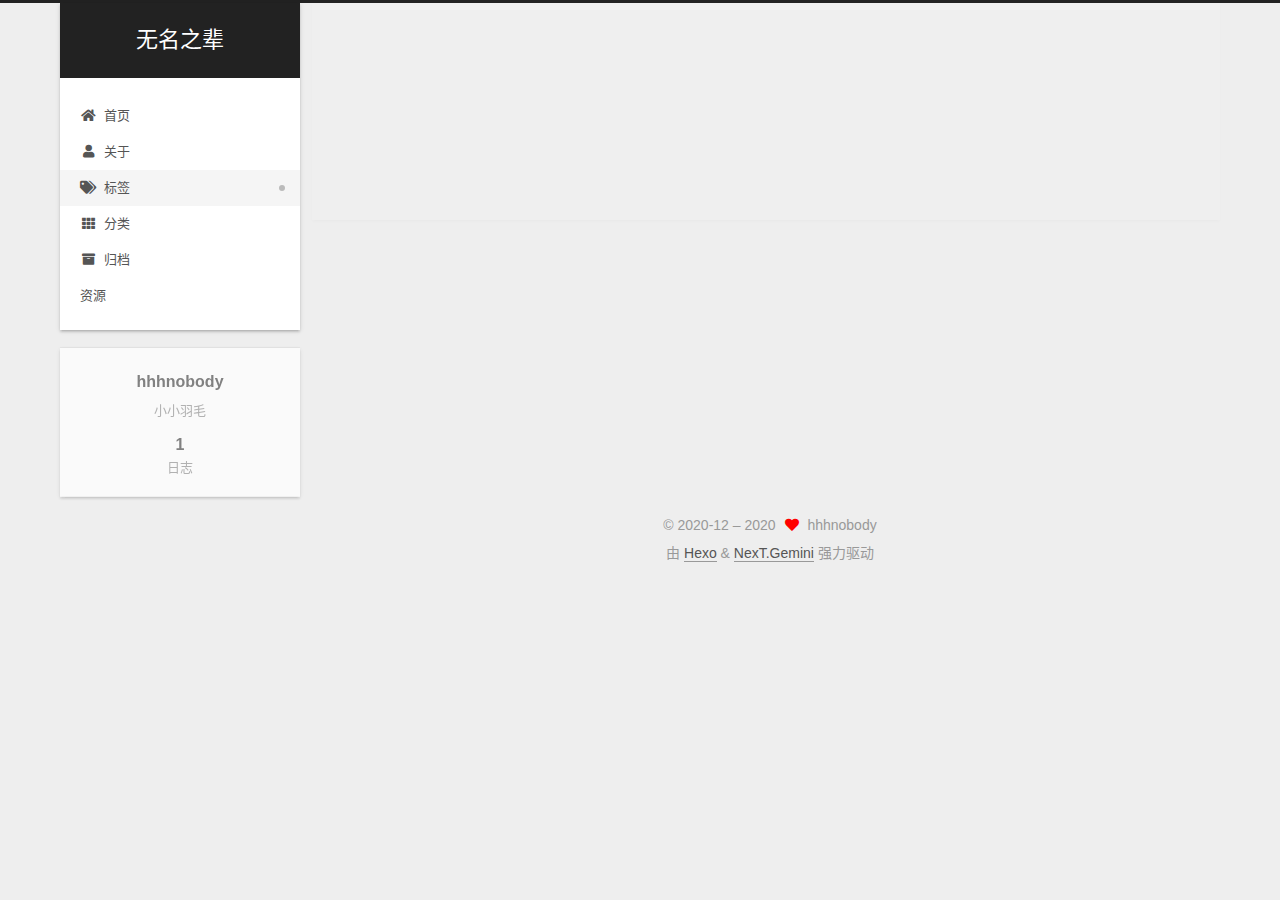
<file: tags/index.html>
<!DOCTYPE html>
<html lang="zh-CN">
<head>
  <meta charset="UTF-8">
<meta name="viewport" content="width=device-width, initial-scale=1, maximum-scale=2">
<meta name="theme-color" content="#222">
<meta name="generator" content="Hexo 5.2.0">
  <link rel="apple-touch-icon" sizes="180x180" href="/images/apple-touch-icon-next.png">
  <link rel="icon" type="image/png" sizes="32x32" href="/images/favicon-32x32-next.png">
  <link rel="icon" type="image/png" sizes="16x16" href="/images/favicon-16x16-next.png">
  <link rel="mask-icon" href="/images/logo.svg" color="#222">

<link rel="stylesheet" href="/css/main.css">


<link rel="stylesheet" href="/lib/font-awesome/css/all.min.css">

<script id="hexo-configurations">
    var NexT = window.NexT || {};
    var CONFIG = {"hostname":"example.com","root":"/","scheme":"Gemini","version":"7.8.0","exturl":false,"sidebar":{"position":"left","display":"post","padding":18,"offset":12,"onmobile":false},"copycode":{"enable":false,"show_result":false,"style":null},"back2top":{"enable":true,"sidebar":false,"scrollpercent":false},"bookmark":{"enable":false,"color":"#222","save":"auto"},"fancybox":false,"mediumzoom":false,"lazyload":false,"pangu":false,"comments":{"style":"tabs","active":null,"storage":true,"lazyload":false,"nav":null},"algolia":{"hits":{"per_page":10},"labels":{"input_placeholder":"Search for Posts","hits_empty":"We didn't find any results for the search: ${query}","hits_stats":"${hits} results found in ${time} ms"}},"localsearch":{"enable":false,"trigger":"auto","top_n_per_article":1,"unescape":false,"preload":false},"motion":{"enable":true,"async":false,"transition":{"post_block":"fadeIn","post_header":"slideDownIn","post_body":"slideDownIn","coll_header":"slideLeftIn","sidebar":"slideUpIn"}}};
  </script>

  <meta name="description" content="小小羽毛">
<meta property="og:type" content="website">
<meta property="og:title" content="标签">
<meta property="og:url" content="http://example.com/tags/index.html">
<meta property="og:site_name" content="无名之辈">
<meta property="og:description" content="小小羽毛">
<meta property="og:locale" content="zh_CN">
<meta property="article:published_time" content="2020-12-09T09:24:55.000Z">
<meta property="article:modified_time" content="2020-12-09T09:27:10.557Z">
<meta property="article:author" content="hhhnobody">
<meta name="twitter:card" content="summary">

<link rel="canonical" href="http://example.com/tags/">


<script id="page-configurations">
  // https://hexo.io/docs/variables.html
  CONFIG.page = {
    sidebar: "",
    isHome : false,
    isPost : false,
    lang   : 'zh-CN'
  };
</script>

  <title>标签 | 无名之辈
</title>
  






  <noscript>
  <style>
  .use-motion .brand,
  .use-motion .menu-item,
  .sidebar-inner,
  .use-motion .post-block,
  .use-motion .pagination,
  .use-motion .comments,
  .use-motion .post-header,
  .use-motion .post-body,
  .use-motion .collection-header { opacity: initial; }

  .use-motion .site-title,
  .use-motion .site-subtitle {
    opacity: initial;
    top: initial;
  }

  .use-motion .logo-line-before i { left: initial; }
  .use-motion .logo-line-after i { right: initial; }
  </style>
</noscript>

</head>

<body itemscope itemtype="http://schema.org/WebPage">
  <div class="container use-motion">
    <div class="headband"></div>

    <header class="header" itemscope itemtype="http://schema.org/WPHeader">
      <div class="header-inner"><div class="site-brand-container">
  <div class="site-nav-toggle">
    <div class="toggle" aria-label="切换导航栏">
      <span class="toggle-line toggle-line-first"></span>
      <span class="toggle-line toggle-line-middle"></span>
      <span class="toggle-line toggle-line-last"></span>
    </div>
  </div>

  <div class="site-meta">

    <a href="/" class="brand" rel="start">
      <span class="logo-line-before"><i></i></span>
      <h1 class="site-title">无名之辈</h1>
      <span class="logo-line-after"><i></i></span>
    </a>
  </div>

  <div class="site-nav-right">
    <div class="toggle popup-trigger">
    </div>
  </div>
</div>




<nav class="site-nav">
  <ul id="menu" class="main-menu menu">
        <li class="menu-item menu-item-home">

    <a href="/" rel="section"><i class="fa fa-home fa-fw"></i>首页</a>

  </li>
        <li class="menu-item menu-item-about">

    <a href="/about/" rel="section"><i class="fa fa-user fa-fw"></i>关于</a>

  </li>
        <li class="menu-item menu-item-tags">

    <a href="/tags/" rel="section"><i class="fa fa-tags fa-fw"></i>标签</a>

  </li>
        <li class="menu-item menu-item-categories">

    <a href="/categories/" rel="section"><i class="fa fa-th fa-fw"></i>分类</a>

  </li>
        <li class="menu-item menu-item-archives">

    <a href="/archives/" rel="section"><i class="fa fa-archive fa-fw"></i>归档</a>

  </li>
        <li class="menu-item menu-item-resources">

    <a href="/resources/" rel="section"><i class="download fa-fw"></i>资源</a>

  </li>
  </ul>
</nav>




</div>
    </header>

    
  <div class="back-to-top">
    <i class="fa fa-arrow-up"></i>
    <span>0%</span>
  </div>


    <main class="main">
      <div class="main-inner">
        <div class="content-wrap">
          
  
  

          <div class="content page posts-expand">
            

    
    
    
    <div class="post-block" lang="zh-CN">
      <header class="post-header">

<h1 class="post-title" itemprop="name headline">标签
</h1>

<div class="post-meta">
  

</div>

</header>

      
      
      
      <div class="post-body">
          <div class="tag-cloud">
            <div class="tag-cloud-title">
              暂无标签
            </div>
            <div class="tag-cloud-tags">
              
            </div>
          </div>
        
      </div>
      
      
      
    </div>
    

    
    
    


          </div>
          

<script>
  window.addEventListener('tabs:register', () => {
    let { activeClass } = CONFIG.comments;
    if (CONFIG.comments.storage) {
      activeClass = localStorage.getItem('comments_active') || activeClass;
    }
    if (activeClass) {
      let activeTab = document.querySelector(`a[href="#comment-${activeClass}"]`);
      if (activeTab) {
        activeTab.click();
      }
    }
  });
  if (CONFIG.comments.storage) {
    window.addEventListener('tabs:click', event => {
      if (!event.target.matches('.tabs-comment .tab-content .tab-pane')) return;
      let commentClass = event.target.classList[1];
      localStorage.setItem('comments_active', commentClass);
    });
  }
</script>

        </div>
          
  
  <div class="toggle sidebar-toggle">
    <span class="toggle-line toggle-line-first"></span>
    <span class="toggle-line toggle-line-middle"></span>
    <span class="toggle-line toggle-line-last"></span>
  </div>

  <aside class="sidebar">
    <div class="sidebar-inner">

      <ul class="sidebar-nav motion-element">
        <li class="sidebar-nav-toc">
          文章目录
        </li>
        <li class="sidebar-nav-overview">
          站点概览
        </li>
      </ul>

      <!--noindex-->
      <div class="post-toc-wrap sidebar-panel">
      </div>
      <!--/noindex-->

      <div class="site-overview-wrap sidebar-panel">
        <div class="site-author motion-element" itemprop="author" itemscope itemtype="http://schema.org/Person">
  <p class="site-author-name" itemprop="name">hhhnobody</p>
  <div class="site-description" itemprop="description">小小羽毛</div>
</div>
<div class="site-state-wrap motion-element">
  <nav class="site-state">
      <div class="site-state-item site-state-posts">
          <a href="/archives/">
        
          <span class="site-state-item-count">1</span>
          <span class="site-state-item-name">日志</span>
        </a>
      </div>
  </nav>
</div>



      </div>

    </div>
  </aside>
  <div id="sidebar-dimmer"></div>


      </div>
    </main>

    <footer class="footer">
      <div class="footer-inner">
        

        

<div class="copyright">
  
  &copy; 2020-12 – 
  <span itemprop="copyrightYear">2020</span>
  <span class="with-love">
    <i class="fa fa-heart"></i>
  </span>
  <span class="author" itemprop="copyrightHolder">hhhnobody</span>
</div>
  <div class="powered-by">由 <a href="https://hexo.io/" class="theme-link" rel="noopener" target="_blank">Hexo</a> & <a href="https://theme-next.org/" class="theme-link" rel="noopener" target="_blank">NexT.Gemini</a> 强力驱动
  </div>

        








      </div>
    </footer>
  </div>

  
  <script src="/lib/anime.min.js"></script>
  <script src="/lib/velocity/velocity.min.js"></script>
  <script src="/lib/velocity/velocity.ui.min.js"></script>

<script src="/js/utils.js"></script>

<script src="/js/motion.js"></script>


<script src="/js/schemes/pisces.js"></script>


<script src="/js/next-boot.js"></script>




  















  

  

</body>
</html>
</file>
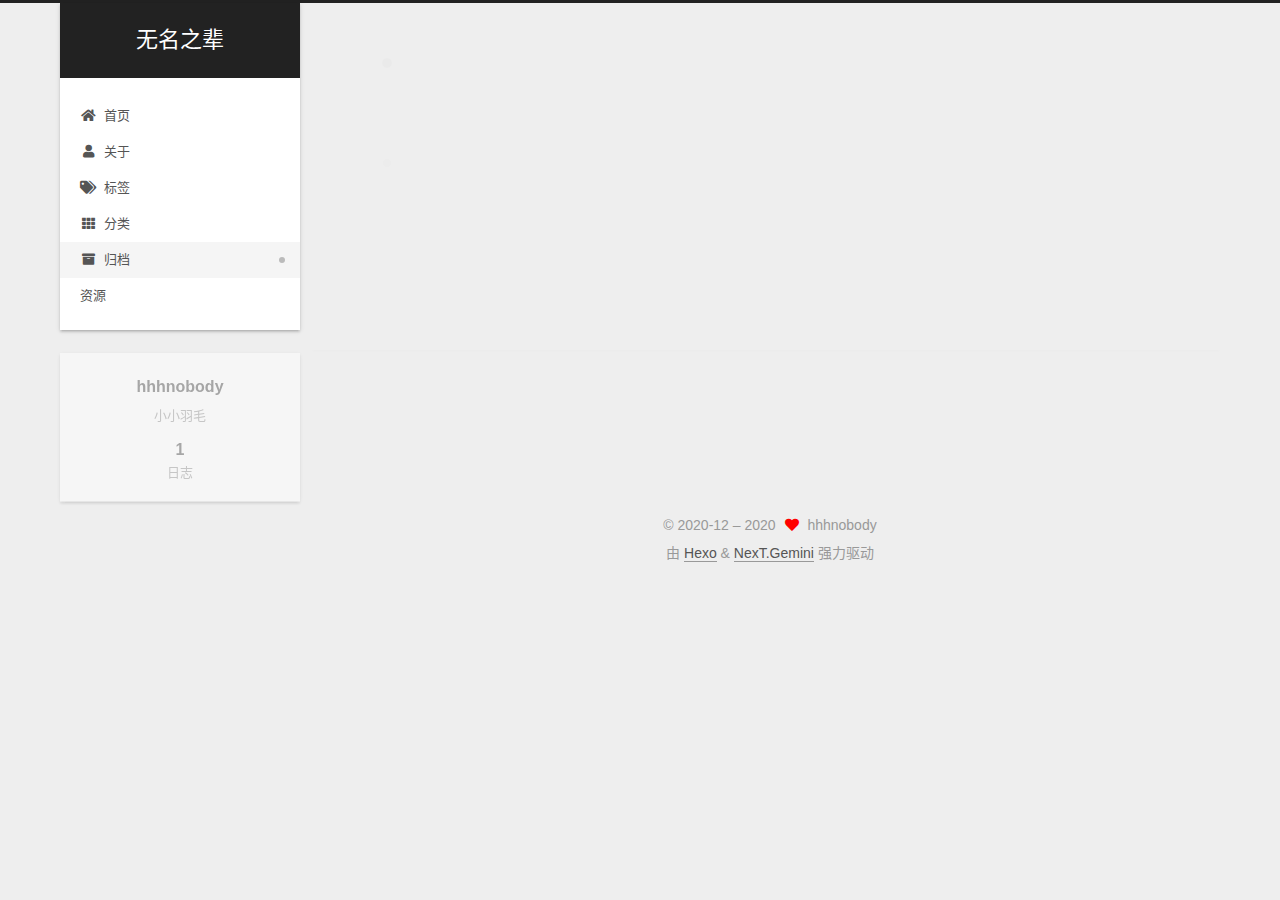
<file: archives/2020/index.html>
<!DOCTYPE html>
<html lang="zh-CN">
<head>
  <meta charset="UTF-8">
<meta name="viewport" content="width=device-width, initial-scale=1, maximum-scale=2">
<meta name="theme-color" content="#222">
<meta name="generator" content="Hexo 5.2.0">
  <link rel="apple-touch-icon" sizes="180x180" href="/images/apple-touch-icon-next.png">
  <link rel="icon" type="image/png" sizes="32x32" href="/images/favicon-32x32-next.png">
  <link rel="icon" type="image/png" sizes="16x16" href="/images/favicon-16x16-next.png">
  <link rel="mask-icon" href="/images/logo.svg" color="#222">

<link rel="stylesheet" href="/css/main.css">


<link rel="stylesheet" href="/lib/font-awesome/css/all.min.css">

<script id="hexo-configurations">
    var NexT = window.NexT || {};
    var CONFIG = {"hostname":"example.com","root":"/","scheme":"Gemini","version":"7.8.0","exturl":false,"sidebar":{"position":"left","display":"post","padding":18,"offset":12,"onmobile":false},"copycode":{"enable":false,"show_result":false,"style":null},"back2top":{"enable":true,"sidebar":false,"scrollpercent":false},"bookmark":{"enable":false,"color":"#222","save":"auto"},"fancybox":false,"mediumzoom":false,"lazyload":false,"pangu":false,"comments":{"style":"tabs","active":null,"storage":true,"lazyload":false,"nav":null},"algolia":{"hits":{"per_page":10},"labels":{"input_placeholder":"Search for Posts","hits_empty":"We didn't find any results for the search: ${query}","hits_stats":"${hits} results found in ${time} ms"}},"localsearch":{"enable":false,"trigger":"auto","top_n_per_article":1,"unescape":false,"preload":false},"motion":{"enable":true,"async":false,"transition":{"post_block":"fadeIn","post_header":"slideDownIn","post_body":"slideDownIn","coll_header":"slideLeftIn","sidebar":"slideUpIn"}}};
  </script>

  <meta name="description" content="小小羽毛">
<meta property="og:type" content="website">
<meta property="og:title" content="无名之辈">
<meta property="og:url" content="http://example.com/archives/2020/index.html">
<meta property="og:site_name" content="无名之辈">
<meta property="og:description" content="小小羽毛">
<meta property="og:locale" content="zh_CN">
<meta property="article:author" content="hhhnobody">
<meta name="twitter:card" content="summary">

<link rel="canonical" href="http://example.com/archives/2020/">


<script id="page-configurations">
  // https://hexo.io/docs/variables.html
  CONFIG.page = {
    sidebar: "",
    isHome : false,
    isPost : false,
    lang   : 'zh-CN'
  };
</script>

  <title>归档 | 无名之辈</title>
  






  <noscript>
  <style>
  .use-motion .brand,
  .use-motion .menu-item,
  .sidebar-inner,
  .use-motion .post-block,
  .use-motion .pagination,
  .use-motion .comments,
  .use-motion .post-header,
  .use-motion .post-body,
  .use-motion .collection-header { opacity: initial; }

  .use-motion .site-title,
  .use-motion .site-subtitle {
    opacity: initial;
    top: initial;
  }

  .use-motion .logo-line-before i { left: initial; }
  .use-motion .logo-line-after i { right: initial; }
  </style>
</noscript>

</head>

<body itemscope itemtype="http://schema.org/WebPage">
  <div class="container use-motion">
    <div class="headband"></div>

    <header class="header" itemscope itemtype="http://schema.org/WPHeader">
      <div class="header-inner"><div class="site-brand-container">
  <div class="site-nav-toggle">
    <div class="toggle" aria-label="切换导航栏">
      <span class="toggle-line toggle-line-first"></span>
      <span class="toggle-line toggle-line-middle"></span>
      <span class="toggle-line toggle-line-last"></span>
    </div>
  </div>

  <div class="site-meta">

    <a href="/" class="brand" rel="start">
      <span class="logo-line-before"><i></i></span>
      <h1 class="site-title">无名之辈</h1>
      <span class="logo-line-after"><i></i></span>
    </a>
  </div>

  <div class="site-nav-right">
    <div class="toggle popup-trigger">
    </div>
  </div>
</div>




<nav class="site-nav">
  <ul id="menu" class="main-menu menu">
        <li class="menu-item menu-item-home">

    <a href="/" rel="section"><i class="fa fa-home fa-fw"></i>首页</a>

  </li>
        <li class="menu-item menu-item-about">

    <a href="/about/" rel="section"><i class="fa fa-user fa-fw"></i>关于</a>

  </li>
        <li class="menu-item menu-item-tags">

    <a href="/tags/" rel="section"><i class="fa fa-tags fa-fw"></i>标签</a>

  </li>
        <li class="menu-item menu-item-categories">

    <a href="/categories/" rel="section"><i class="fa fa-th fa-fw"></i>分类</a>

  </li>
        <li class="menu-item menu-item-archives">

    <a href="/archives/" rel="section"><i class="fa fa-archive fa-fw"></i>归档</a>

  </li>
        <li class="menu-item menu-item-resources">

    <a href="/resources/" rel="section"><i class="download fa-fw"></i>资源</a>

  </li>
  </ul>
</nav>




</div>
    </header>

    
  <div class="back-to-top">
    <i class="fa fa-arrow-up"></i>
    <span>0%</span>
  </div>


    <main class="main">
      <div class="main-inner">
        <div class="content-wrap">
          

          <div class="content archive">
            

  
  
  
  <div class="post-block">
    <div class="posts-collapse">
      <div class="collection-title">
        <span class="collection-header">嗯..! 目前共计 1 篇日志。 继续努力。</span>
      </div>

      
    <div class="collection-year">
      <span class="collection-header">2020</span>
    </div>

  <article itemscope itemtype="http://schema.org/Article">
    <header class="post-header">

      <div class="post-meta">
        <time itemprop="dateCreated"
              datetime="2020-12-09T10:20:31+08:00"
              content="2020-12-09">
          12-09
        </time>
      </div>

      <div class="post-title">
          <a class="post-title-link" href="/2020/12/09/hello-world/" itemprop="url">
            <span itemprop="name">Hello World</span>
          </a>
      </div>

    </header>
  </article>


    </div>
  </div>
  
  
  

  



          </div>
          

<script>
  window.addEventListener('tabs:register', () => {
    let { activeClass } = CONFIG.comments;
    if (CONFIG.comments.storage) {
      activeClass = localStorage.getItem('comments_active') || activeClass;
    }
    if (activeClass) {
      let activeTab = document.querySelector(`a[href="#comment-${activeClass}"]`);
      if (activeTab) {
        activeTab.click();
      }
    }
  });
  if (CONFIG.comments.storage) {
    window.addEventListener('tabs:click', event => {
      if (!event.target.matches('.tabs-comment .tab-content .tab-pane')) return;
      let commentClass = event.target.classList[1];
      localStorage.setItem('comments_active', commentClass);
    });
  }
</script>

        </div>
          
  
  <div class="toggle sidebar-toggle">
    <span class="toggle-line toggle-line-first"></span>
    <span class="toggle-line toggle-line-middle"></span>
    <span class="toggle-line toggle-line-last"></span>
  </div>

  <aside class="sidebar">
    <div class="sidebar-inner">

      <ul class="sidebar-nav motion-element">
        <li class="sidebar-nav-toc">
          文章目录
        </li>
        <li class="sidebar-nav-overview">
          站点概览
        </li>
      </ul>

      <!--noindex-->
      <div class="post-toc-wrap sidebar-panel">
      </div>
      <!--/noindex-->

      <div class="site-overview-wrap sidebar-panel">
        <div class="site-author motion-element" itemprop="author" itemscope itemtype="http://schema.org/Person">
  <p class="site-author-name" itemprop="name">hhhnobody</p>
  <div class="site-description" itemprop="description">小小羽毛</div>
</div>
<div class="site-state-wrap motion-element">
  <nav class="site-state">
      <div class="site-state-item site-state-posts">
          <a href="/archives/">
        
          <span class="site-state-item-count">1</span>
          <span class="site-state-item-name">日志</span>
        </a>
      </div>
  </nav>
</div>



      </div>

    </div>
  </aside>
  <div id="sidebar-dimmer"></div>


      </div>
    </main>

    <footer class="footer">
      <div class="footer-inner">
        

        

<div class="copyright">
  
  &copy; 2020-12 – 
  <span itemprop="copyrightYear">2020</span>
  <span class="with-love">
    <i class="fa fa-heart"></i>
  </span>
  <span class="author" itemprop="copyrightHolder">hhhnobody</span>
</div>
  <div class="powered-by">由 <a href="https://hexo.io/" class="theme-link" rel="noopener" target="_blank">Hexo</a> & <a href="https://theme-next.org/" class="theme-link" rel="noopener" target="_blank">NexT.Gemini</a> 强力驱动
  </div>

        








      </div>
    </footer>
  </div>

  
  <script src="/lib/anime.min.js"></script>
  <script src="/lib/velocity/velocity.min.js"></script>
  <script src="/lib/velocity/velocity.ui.min.js"></script>

<script src="/js/utils.js"></script>

<script src="/js/motion.js"></script>


<script src="/js/schemes/pisces.js"></script>


<script src="/js/next-boot.js"></script>




  















  

  

</body>
</html>
</file>
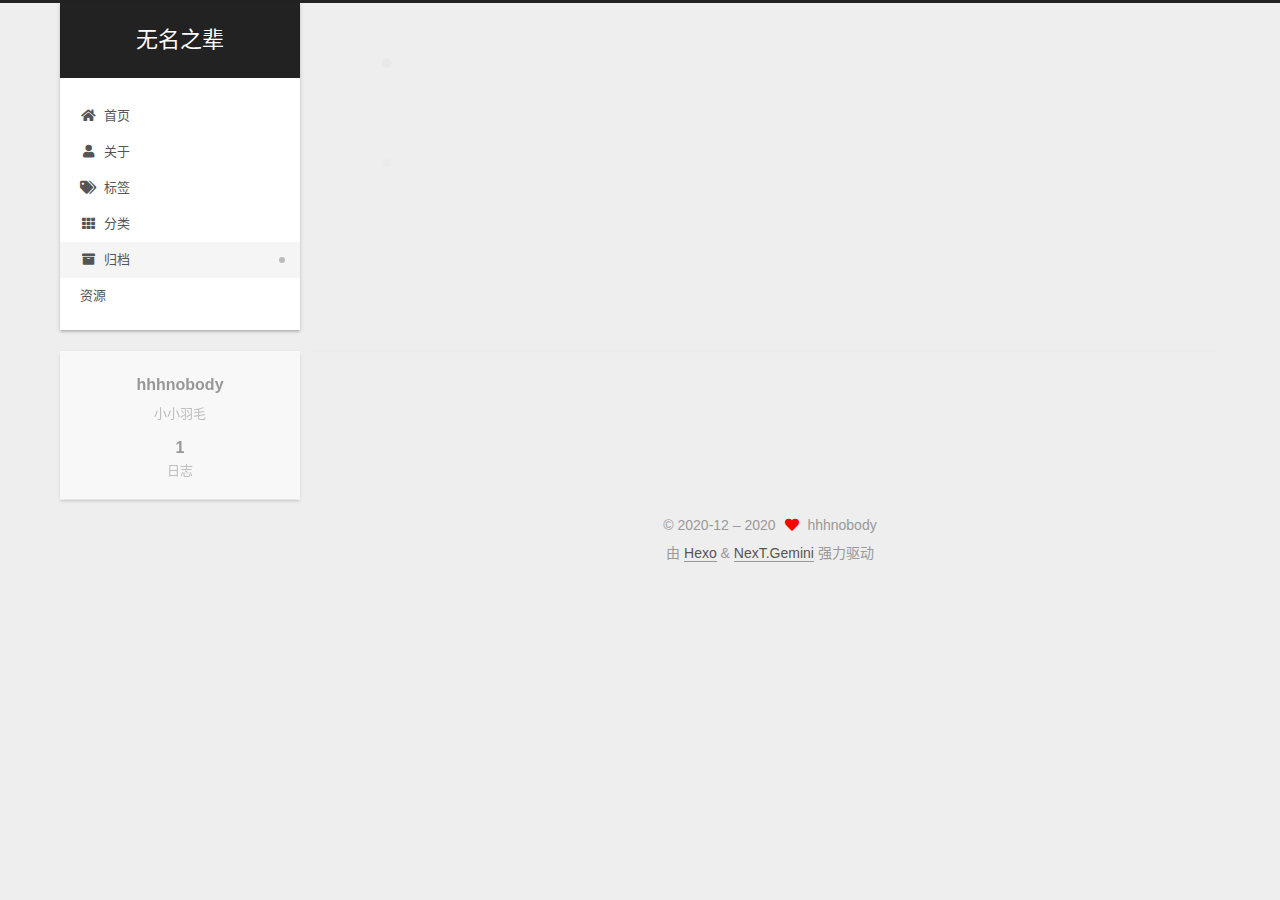
<file: archives/2020/12/index.html>
<!DOCTYPE html>
<html lang="zh-CN">
<head>
  <meta charset="UTF-8">
<meta name="viewport" content="width=device-width, initial-scale=1, maximum-scale=2">
<meta name="theme-color" content="#222">
<meta name="generator" content="Hexo 5.2.0">
  <link rel="apple-touch-icon" sizes="180x180" href="/images/apple-touch-icon-next.png">
  <link rel="icon" type="image/png" sizes="32x32" href="/images/favicon-32x32-next.png">
  <link rel="icon" type="image/png" sizes="16x16" href="/images/favicon-16x16-next.png">
  <link rel="mask-icon" href="/images/logo.svg" color="#222">

<link rel="stylesheet" href="/css/main.css">


<link rel="stylesheet" href="/lib/font-awesome/css/all.min.css">

<script id="hexo-configurations">
    var NexT = window.NexT || {};
    var CONFIG = {"hostname":"example.com","root":"/","scheme":"Gemini","version":"7.8.0","exturl":false,"sidebar":{"position":"left","display":"post","padding":18,"offset":12,"onmobile":false},"copycode":{"enable":false,"show_result":false,"style":null},"back2top":{"enable":true,"sidebar":false,"scrollpercent":false},"bookmark":{"enable":false,"color":"#222","save":"auto"},"fancybox":false,"mediumzoom":false,"lazyload":false,"pangu":false,"comments":{"style":"tabs","active":null,"storage":true,"lazyload":false,"nav":null},"algolia":{"hits":{"per_page":10},"labels":{"input_placeholder":"Search for Posts","hits_empty":"We didn't find any results for the search: ${query}","hits_stats":"${hits} results found in ${time} ms"}},"localsearch":{"enable":false,"trigger":"auto","top_n_per_article":1,"unescape":false,"preload":false},"motion":{"enable":true,"async":false,"transition":{"post_block":"fadeIn","post_header":"slideDownIn","post_body":"slideDownIn","coll_header":"slideLeftIn","sidebar":"slideUpIn"}}};
  </script>

  <meta name="description" content="小小羽毛">
<meta property="og:type" content="website">
<meta property="og:title" content="无名之辈">
<meta property="og:url" content="http://example.com/archives/2020/12/index.html">
<meta property="og:site_name" content="无名之辈">
<meta property="og:description" content="小小羽毛">
<meta property="og:locale" content="zh_CN">
<meta property="article:author" content="hhhnobody">
<meta name="twitter:card" content="summary">

<link rel="canonical" href="http://example.com/archives/2020/12/">


<script id="page-configurations">
  // https://hexo.io/docs/variables.html
  CONFIG.page = {
    sidebar: "",
    isHome : false,
    isPost : false,
    lang   : 'zh-CN'
  };
</script>

  <title>归档 | 无名之辈</title>
  






  <noscript>
  <style>
  .use-motion .brand,
  .use-motion .menu-item,
  .sidebar-inner,
  .use-motion .post-block,
  .use-motion .pagination,
  .use-motion .comments,
  .use-motion .post-header,
  .use-motion .post-body,
  .use-motion .collection-header { opacity: initial; }

  .use-motion .site-title,
  .use-motion .site-subtitle {
    opacity: initial;
    top: initial;
  }

  .use-motion .logo-line-before i { left: initial; }
  .use-motion .logo-line-after i { right: initial; }
  </style>
</noscript>

</head>

<body itemscope itemtype="http://schema.org/WebPage">
  <div class="container use-motion">
    <div class="headband"></div>

    <header class="header" itemscope itemtype="http://schema.org/WPHeader">
      <div class="header-inner"><div class="site-brand-container">
  <div class="site-nav-toggle">
    <div class="toggle" aria-label="切换导航栏">
      <span class="toggle-line toggle-line-first"></span>
      <span class="toggle-line toggle-line-middle"></span>
      <span class="toggle-line toggle-line-last"></span>
    </div>
  </div>

  <div class="site-meta">

    <a href="/" class="brand" rel="start">
      <span class="logo-line-before"><i></i></span>
      <h1 class="site-title">无名之辈</h1>
      <span class="logo-line-after"><i></i></span>
    </a>
  </div>

  <div class="site-nav-right">
    <div class="toggle popup-trigger">
    </div>
  </div>
</div>




<nav class="site-nav">
  <ul id="menu" class="main-menu menu">
        <li class="menu-item menu-item-home">

    <a href="/" rel="section"><i class="fa fa-home fa-fw"></i>首页</a>

  </li>
        <li class="menu-item menu-item-about">

    <a href="/about/" rel="section"><i class="fa fa-user fa-fw"></i>关于</a>

  </li>
        <li class="menu-item menu-item-tags">

    <a href="/tags/" rel="section"><i class="fa fa-tags fa-fw"></i>标签</a>

  </li>
        <li class="menu-item menu-item-categories">

    <a href="/categories/" rel="section"><i class="fa fa-th fa-fw"></i>分类</a>

  </li>
        <li class="menu-item menu-item-archives">

    <a href="/archives/" rel="section"><i class="fa fa-archive fa-fw"></i>归档</a>

  </li>
        <li class="menu-item menu-item-resources">

    <a href="/resources/" rel="section"><i class="download fa-fw"></i>资源</a>

  </li>
  </ul>
</nav>




</div>
    </header>

    
  <div class="back-to-top">
    <i class="fa fa-arrow-up"></i>
    <span>0%</span>
  </div>


    <main class="main">
      <div class="main-inner">
        <div class="content-wrap">
          

          <div class="content archive">
            

  
  
  
  <div class="post-block">
    <div class="posts-collapse">
      <div class="collection-title">
        <span class="collection-header">嗯..! 目前共计 1 篇日志。 继续努力。</span>
      </div>

      
    <div class="collection-year">
      <span class="collection-header">2020</span>
    </div>

  <article itemscope itemtype="http://schema.org/Article">
    <header class="post-header">

      <div class="post-meta">
        <time itemprop="dateCreated"
              datetime="2020-12-09T10:20:31+08:00"
              content="2020-12-09">
          12-09
        </time>
      </div>

      <div class="post-title">
          <a class="post-title-link" href="/2020/12/09/hello-world/" itemprop="url">
            <span itemprop="name">Hello World</span>
          </a>
      </div>

    </header>
  </article>


    </div>
  </div>
  
  
  

  



          </div>
          

<script>
  window.addEventListener('tabs:register', () => {
    let { activeClass } = CONFIG.comments;
    if (CONFIG.comments.storage) {
      activeClass = localStorage.getItem('comments_active') || activeClass;
    }
    if (activeClass) {
      let activeTab = document.querySelector(`a[href="#comment-${activeClass}"]`);
      if (activeTab) {
        activeTab.click();
      }
    }
  });
  if (CONFIG.comments.storage) {
    window.addEventListener('tabs:click', event => {
      if (!event.target.matches('.tabs-comment .tab-content .tab-pane')) return;
      let commentClass = event.target.classList[1];
      localStorage.setItem('comments_active', commentClass);
    });
  }
</script>

        </div>
          
  
  <div class="toggle sidebar-toggle">
    <span class="toggle-line toggle-line-first"></span>
    <span class="toggle-line toggle-line-middle"></span>
    <span class="toggle-line toggle-line-last"></span>
  </div>

  <aside class="sidebar">
    <div class="sidebar-inner">

      <ul class="sidebar-nav motion-element">
        <li class="sidebar-nav-toc">
          文章目录
        </li>
        <li class="sidebar-nav-overview">
          站点概览
        </li>
      </ul>

      <!--noindex-->
      <div class="post-toc-wrap sidebar-panel">
      </div>
      <!--/noindex-->

      <div class="site-overview-wrap sidebar-panel">
        <div class="site-author motion-element" itemprop="author" itemscope itemtype="http://schema.org/Person">
  <p class="site-author-name" itemprop="name">hhhnobody</p>
  <div class="site-description" itemprop="description">小小羽毛</div>
</div>
<div class="site-state-wrap motion-element">
  <nav class="site-state">
      <div class="site-state-item site-state-posts">
          <a href="/archives/">
        
          <span class="site-state-item-count">1</span>
          <span class="site-state-item-name">日志</span>
        </a>
      </div>
  </nav>
</div>



      </div>

    </div>
  </aside>
  <div id="sidebar-dimmer"></div>


      </div>
    </main>

    <footer class="footer">
      <div class="footer-inner">
        

        

<div class="copyright">
  
  &copy; 2020-12 – 
  <span itemprop="copyrightYear">2020</span>
  <span class="with-love">
    <i class="fa fa-heart"></i>
  </span>
  <span class="author" itemprop="copyrightHolder">hhhnobody</span>
</div>
  <div class="powered-by">由 <a href="https://hexo.io/" class="theme-link" rel="noopener" target="_blank">Hexo</a> & <a href="https://theme-next.org/" class="theme-link" rel="noopener" target="_blank">NexT.Gemini</a> 强力驱动
  </div>

        








      </div>
    </footer>
  </div>

  
  <script src="/lib/anime.min.js"></script>
  <script src="/lib/velocity/velocity.min.js"></script>
  <script src="/lib/velocity/velocity.ui.min.js"></script>

<script src="/js/utils.js"></script>

<script src="/js/motion.js"></script>


<script src="/js/schemes/pisces.js"></script>


<script src="/js/next-boot.js"></script>




  















  

  

</body>
</html>
</file>
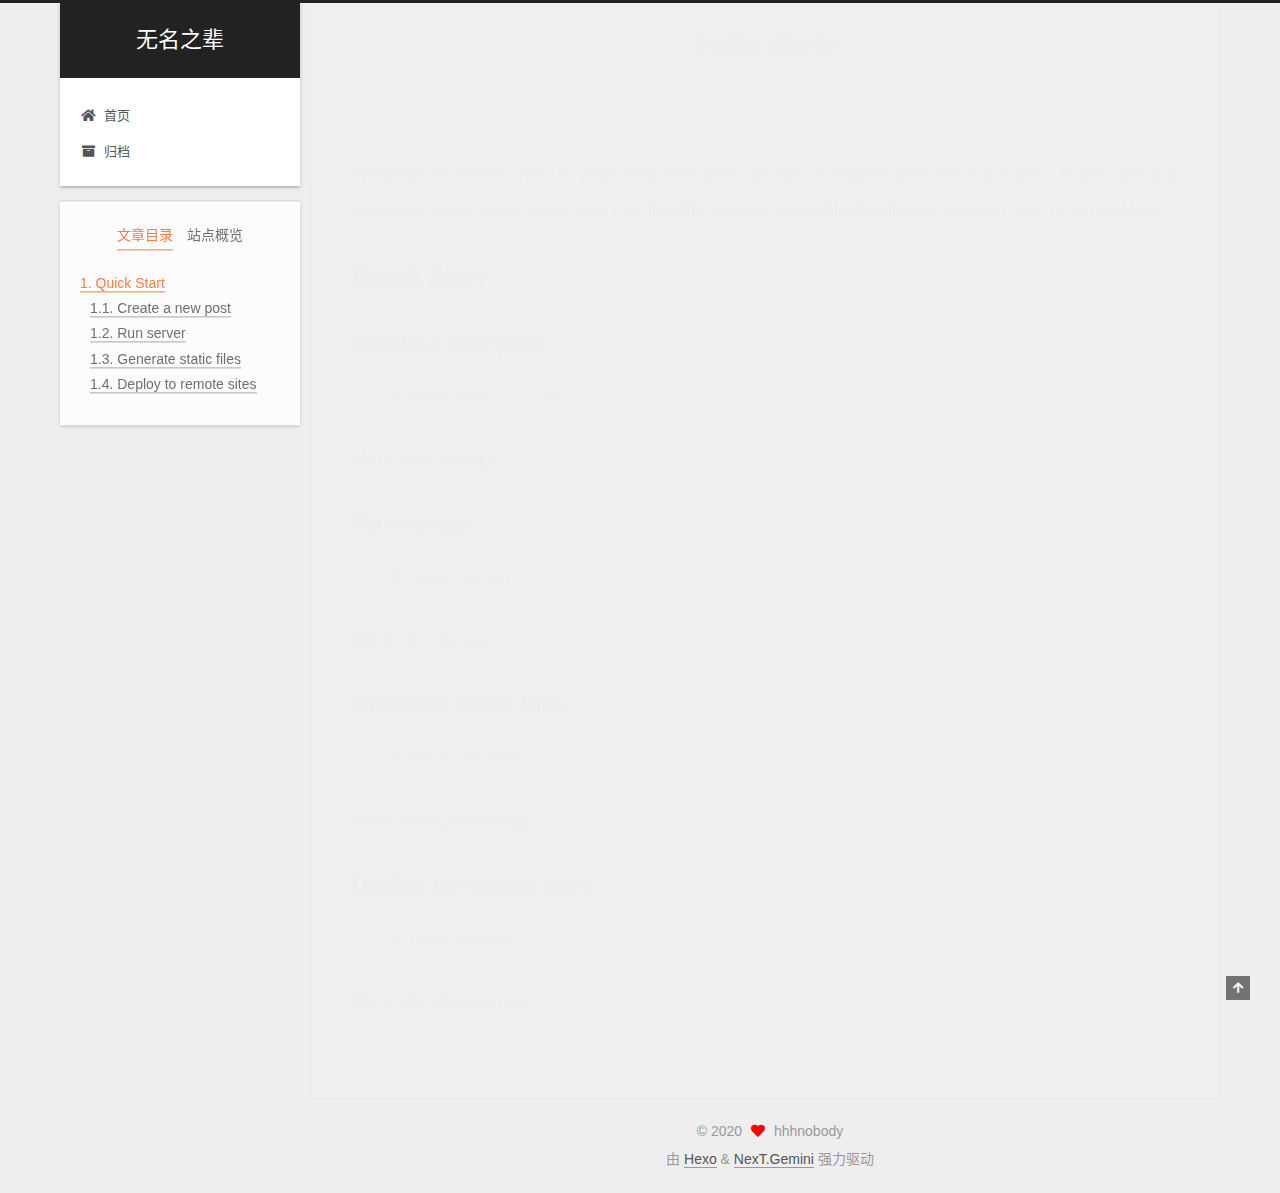
<file: 2020/12/09/hello-world/index.html>
<!DOCTYPE html>
<html lang="zh-CN">
<head>
  <meta charset="UTF-8">
<meta name="viewport" content="width=device-width, initial-scale=1, maximum-scale=2">
<meta name="theme-color" content="#222">
<meta name="generator" content="Hexo 5.2.0">
  <link rel="apple-touch-icon" sizes="180x180" href="/images/apple-touch-icon-next.png">
  <link rel="icon" type="image/png" sizes="32x32" href="/images/favicon-32x32-next.png">
  <link rel="icon" type="image/png" sizes="16x16" href="/images/favicon-16x16-next.png">
  <link rel="mask-icon" href="/images/logo.svg" color="#222">

<link rel="stylesheet" href="/css/main.css">


<link rel="stylesheet" href="/lib/font-awesome/css/all.min.css">

<script id="hexo-configurations">
    var NexT = window.NexT || {};
    var CONFIG = {"hostname":"example.com","root":"/","scheme":"Gemini","version":"7.8.0","exturl":false,"sidebar":{"position":"left","display":"post","padding":18,"offset":12,"onmobile":false},"copycode":{"enable":false,"show_result":false,"style":null},"back2top":{"enable":true,"sidebar":false,"scrollpercent":false},"bookmark":{"enable":false,"color":"#222","save":"auto"},"fancybox":false,"mediumzoom":false,"lazyload":false,"pangu":false,"comments":{"style":"tabs","active":null,"storage":true,"lazyload":false,"nav":null},"algolia":{"hits":{"per_page":10},"labels":{"input_placeholder":"Search for Posts","hits_empty":"We didn't find any results for the search: ${query}","hits_stats":"${hits} results found in ${time} ms"}},"localsearch":{"enable":false,"trigger":"auto","top_n_per_article":1,"unescape":false,"preload":false},"motion":{"enable":true,"async":false,"transition":{"post_block":"fadeIn","post_header":"slideDownIn","post_body":"slideDownIn","coll_header":"slideLeftIn","sidebar":"slideUpIn"}}};
  </script>

  <meta name="description" content="Welcome to Hexo! This is your very first post. Check documentation for more info. If you get any problems when using Hexo, you can find the answer in troubleshooting or you can ask me on GitHub. Quick">
<meta property="og:type" content="article">
<meta property="og:title" content="Hello World">
<meta property="og:url" content="http://example.com/2020/12/09/hello-world/index.html">
<meta property="og:site_name" content="无名之辈">
<meta property="og:description" content="Welcome to Hexo! This is your very first post. Check documentation for more info. If you get any problems when using Hexo, you can find the answer in troubleshooting or you can ask me on GitHub. Quick">
<meta property="og:locale" content="zh_CN">
<meta property="article:published_time" content="2020-12-09T02:20:31.634Z">
<meta property="article:modified_time" content="2020-12-09T02:20:31.634Z">
<meta property="article:author" content="hhhnobody">
<meta name="twitter:card" content="summary">

<link rel="canonical" href="http://example.com/2020/12/09/hello-world/">


<script id="page-configurations">
  // https://hexo.io/docs/variables.html
  CONFIG.page = {
    sidebar: "",
    isHome : false,
    isPost : true,
    lang   : 'zh-CN'
  };
</script>

  <title>Hello World | 无名之辈</title>
  






  <noscript>
  <style>
  .use-motion .brand,
  .use-motion .menu-item,
  .sidebar-inner,
  .use-motion .post-block,
  .use-motion .pagination,
  .use-motion .comments,
  .use-motion .post-header,
  .use-motion .post-body,
  .use-motion .collection-header { opacity: initial; }

  .use-motion .site-title,
  .use-motion .site-subtitle {
    opacity: initial;
    top: initial;
  }

  .use-motion .logo-line-before i { left: initial; }
  .use-motion .logo-line-after i { right: initial; }
  </style>
</noscript>

</head>

<body itemscope itemtype="http://schema.org/WebPage">
  <div class="container use-motion">
    <div class="headband"></div>

    <header class="header" itemscope itemtype="http://schema.org/WPHeader">
      <div class="header-inner"><div class="site-brand-container">
  <div class="site-nav-toggle">
    <div class="toggle" aria-label="切换导航栏">
      <span class="toggle-line toggle-line-first"></span>
      <span class="toggle-line toggle-line-middle"></span>
      <span class="toggle-line toggle-line-last"></span>
    </div>
  </div>

  <div class="site-meta">

    <a href="/" class="brand" rel="start">
      <span class="logo-line-before"><i></i></span>
      <h1 class="site-title">无名之辈</h1>
      <span class="logo-line-after"><i></i></span>
    </a>
  </div>

  <div class="site-nav-right">
    <div class="toggle popup-trigger">
    </div>
  </div>
</div>




<nav class="site-nav">
  <ul id="menu" class="main-menu menu">
        <li class="menu-item menu-item-home">

    <a href="/" rel="section"><i class="fa fa-home fa-fw"></i>首页</a>

  </li>
        <li class="menu-item menu-item-archives">

    <a href="/archives/" rel="section"><i class="fa fa-archive fa-fw"></i>归档</a>

  </li>
  </ul>
</nav>




</div>
    </header>

    
  <div class="back-to-top">
    <i class="fa fa-arrow-up"></i>
    <span>0%</span>
  </div>


    <main class="main">
      <div class="main-inner">
        <div class="content-wrap">
          

          <div class="content post posts-expand">
            

    
  
  
  <article itemscope itemtype="http://schema.org/Article" class="post-block" lang="zh-CN">
    <link itemprop="mainEntityOfPage" href="http://example.com/2020/12/09/hello-world/">

    <span hidden itemprop="author" itemscope itemtype="http://schema.org/Person">
      <meta itemprop="image" content="/images/avatar.gif">
      <meta itemprop="name" content="hhhnobody">
      <meta itemprop="description" content="小小羽毛">
    </span>

    <span hidden itemprop="publisher" itemscope itemtype="http://schema.org/Organization">
      <meta itemprop="name" content="无名之辈">
    </span>
      <header class="post-header">
        <h1 class="post-title" itemprop="name headline">
          Hello World
        </h1>

        <div class="post-meta">
            <span class="post-meta-item">
              <span class="post-meta-item-icon">
                <i class="far fa-calendar"></i>
              </span>
              <span class="post-meta-item-text">发表于</span>

              <time title="创建时间：2020-12-09 10:20:31" itemprop="dateCreated datePublished" datetime="2020-12-09T10:20:31+08:00">2020-12-09</time>
            </span>

          

        </div>
      </header>

    
    
    
    <div class="post-body" itemprop="articleBody">

      
        <p>Welcome to <a target="_blank" rel="noopener" href="https://hexo.io/">Hexo</a>! This is your very first post. Check <a target="_blank" rel="noopener" href="https://hexo.io/docs/">documentation</a> for more info. If you get any problems when using Hexo, you can find the answer in <a target="_blank" rel="noopener" href="https://hexo.io/docs/troubleshooting.html">troubleshooting</a> or you can ask me on <a target="_blank" rel="noopener" href="https://github.com/hexojs/hexo/issues">GitHub</a>.</p>
<h2 id="Quick-Start"><a href="#Quick-Start" class="headerlink" title="Quick Start"></a>Quick Start</h2><h3 id="Create-a-new-post"><a href="#Create-a-new-post" class="headerlink" title="Create a new post"></a>Create a new post</h3><figure class="highlight bash"><table><tr><td class="gutter"><pre><span class="line">1</span><br></pre></td><td class="code"><pre><span class="line">$ hexo new <span class="string">&quot;My New Post&quot;</span></span><br></pre></td></tr></table></figure>

<p>More info: <a target="_blank" rel="noopener" href="https://hexo.io/docs/writing.html">Writing</a></p>
<h3 id="Run-server"><a href="#Run-server" class="headerlink" title="Run server"></a>Run server</h3><figure class="highlight bash"><table><tr><td class="gutter"><pre><span class="line">1</span><br></pre></td><td class="code"><pre><span class="line">$ hexo server</span><br></pre></td></tr></table></figure>

<p>More info: <a target="_blank" rel="noopener" href="https://hexo.io/docs/server.html">Server</a></p>
<h3 id="Generate-static-files"><a href="#Generate-static-files" class="headerlink" title="Generate static files"></a>Generate static files</h3><figure class="highlight bash"><table><tr><td class="gutter"><pre><span class="line">1</span><br></pre></td><td class="code"><pre><span class="line">$ hexo generate</span><br></pre></td></tr></table></figure>

<p>More info: <a target="_blank" rel="noopener" href="https://hexo.io/docs/generating.html">Generating</a></p>
<h3 id="Deploy-to-remote-sites"><a href="#Deploy-to-remote-sites" class="headerlink" title="Deploy to remote sites"></a>Deploy to remote sites</h3><figure class="highlight bash"><table><tr><td class="gutter"><pre><span class="line">1</span><br></pre></td><td class="code"><pre><span class="line">$ hexo deploy</span><br></pre></td></tr></table></figure>

<p>More info: <a target="_blank" rel="noopener" href="https://hexo.io/docs/one-command-deployment.html">Deployment</a></p>

    </div>

    
    
    

      <footer class="post-footer">

        


        
      </footer>
    
  </article>
  
  
  



          </div>
          

<script>
  window.addEventListener('tabs:register', () => {
    let { activeClass } = CONFIG.comments;
    if (CONFIG.comments.storage) {
      activeClass = localStorage.getItem('comments_active') || activeClass;
    }
    if (activeClass) {
      let activeTab = document.querySelector(`a[href="#comment-${activeClass}"]`);
      if (activeTab) {
        activeTab.click();
      }
    }
  });
  if (CONFIG.comments.storage) {
    window.addEventListener('tabs:click', event => {
      if (!event.target.matches('.tabs-comment .tab-content .tab-pane')) return;
      let commentClass = event.target.classList[1];
      localStorage.setItem('comments_active', commentClass);
    });
  }
</script>

        </div>
          
  
  <div class="toggle sidebar-toggle">
    <span class="toggle-line toggle-line-first"></span>
    <span class="toggle-line toggle-line-middle"></span>
    <span class="toggle-line toggle-line-last"></span>
  </div>

  <aside class="sidebar">
    <div class="sidebar-inner">

      <ul class="sidebar-nav motion-element">
        <li class="sidebar-nav-toc">
          文章目录
        </li>
        <li class="sidebar-nav-overview">
          站点概览
        </li>
      </ul>

      <!--noindex-->
      <div class="post-toc-wrap sidebar-panel">
          <div class="post-toc motion-element"><ol class="nav"><li class="nav-item nav-level-2"><a class="nav-link" href="#Quick-Start"><span class="nav-number">1.</span> <span class="nav-text">Quick Start</span></a><ol class="nav-child"><li class="nav-item nav-level-3"><a class="nav-link" href="#Create-a-new-post"><span class="nav-number">1.1.</span> <span class="nav-text">Create a new post</span></a></li><li class="nav-item nav-level-3"><a class="nav-link" href="#Run-server"><span class="nav-number">1.2.</span> <span class="nav-text">Run server</span></a></li><li class="nav-item nav-level-3"><a class="nav-link" href="#Generate-static-files"><span class="nav-number">1.3.</span> <span class="nav-text">Generate static files</span></a></li><li class="nav-item nav-level-3"><a class="nav-link" href="#Deploy-to-remote-sites"><span class="nav-number">1.4.</span> <span class="nav-text">Deploy to remote sites</span></a></li></ol></li></ol></div>
      </div>
      <!--/noindex-->

      <div class="site-overview-wrap sidebar-panel">
        <div class="site-author motion-element" itemprop="author" itemscope itemtype="http://schema.org/Person">
  <p class="site-author-name" itemprop="name">hhhnobody</p>
  <div class="site-description" itemprop="description">小小羽毛</div>
</div>
<div class="site-state-wrap motion-element">
  <nav class="site-state">
      <div class="site-state-item site-state-posts">
          <a href="/archives/">
        
          <span class="site-state-item-count">1</span>
          <span class="site-state-item-name">日志</span>
        </a>
      </div>
  </nav>
</div>



      </div>

    </div>
  </aside>
  <div id="sidebar-dimmer"></div>


      </div>
    </main>

    <footer class="footer">
      <div class="footer-inner">
        

        

<div class="copyright">
  
  &copy; 
  <span itemprop="copyrightYear">2020</span>
  <span class="with-love">
    <i class="fa fa-heart"></i>
  </span>
  <span class="author" itemprop="copyrightHolder">hhhnobody</span>
</div>
  <div class="powered-by">由 <a href="https://hexo.io/" class="theme-link" rel="noopener" target="_blank">Hexo</a> & <a href="https://theme-next.org/" class="theme-link" rel="noopener" target="_blank">NexT.Gemini</a> 强力驱动
  </div>

        








      </div>
    </footer>
  </div>

  
  <script src="/lib/anime.min.js"></script>
  <script src="/lib/velocity/velocity.min.js"></script>
  <script src="/lib/velocity/velocity.ui.min.js"></script>

<script src="/js/utils.js"></script>

<script src="/js/motion.js"></script>


<script src="/js/schemes/pisces.js"></script>


<script src="/js/next-boot.js"></script>




  















  

  

</body>
</html>
</file>
<file: css/main.css>
:root {
  --body-bg-color: #eee;
  --content-bg-color: #fff;
  --card-bg-color: #f5f5f5;
  --text-color: #555;
  --blockquote-color: #666;
  --link-color: #555;
  --link-hover-color: #222;
  --brand-color: #fff;
  --brand-hover-color: #fff;
  --table-row-odd-bg-color: #f9f9f9;
  --table-row-hover-bg-color: #f5f5f5;
  --menu-item-bg-color: #f5f5f5;
  --btn-default-bg: #fff;
  --btn-default-color: #555;
  --btn-default-border-color: #555;
  --btn-default-hover-bg: #222;
  --btn-default-hover-color: #fff;
  --btn-default-hover-border-color: #222;
}
html {
  line-height: 1.15; /* 1 */
  -webkit-text-size-adjust: 100%; /* 2 */
}
body {
  margin: 0;
}
main {
  display: block;
}
h1 {
  font-size: 2em;
  margin: 0.67em 0;
}
hr {
  box-sizing: content-box; /* 1 */
  height: 0; /* 1 */
  overflow: visible; /* 2 */
}
pre {
  font-family: monospace, monospace; /* 1 */
  font-size: 1em; /* 2 */
}
a {
  background: transparent;
}
abbr[title] {
  border-bottom: none; /* 1 */
  text-decoration: underline; /* 2 */
  text-decoration: underline dotted; /* 2 */
}
b,
strong {
  font-weight: bolder;
}
code,
kbd,
samp {
  font-family: monospace, monospace; /* 1 */
  font-size: 1em; /* 2 */
}
small {
  font-size: 80%;
}
sub,
sup {
  font-size: 75%;
  line-height: 0;
  position: relative;
  vertical-align: baseline;
}
sub {
  bottom: -0.25em;
}
sup {
  top: -0.5em;
}
img {
  border-style: none;
}
button,
input,
optgroup,
select,
textarea {
  font-family: inherit; /* 1 */
  font-size: 100%; /* 1 */
  line-height: 1.15; /* 1 */
  margin: 0; /* 2 */
}
button,
input {
/* 1 */
  overflow: visible;
}
button,
select {
/* 1 */
  text-transform: none;
}
button,
[type='button'],
[type='reset'],
[type='submit'] {
  -webkit-appearance: button;
}
button::-moz-focus-inner,
[type='button']::-moz-focus-inner,
[type='reset']::-moz-focus-inner,
[type='submit']::-moz-focus-inner {
  border-style: none;
  padding: 0;
}
button:-moz-focusring,
[type='button']:-moz-focusring,
[type='reset']:-moz-focusring,
[type='submit']:-moz-focusring {
  outline: 1px dotted ButtonText;
}
fieldset {
  padding: 0.35em 0.75em 0.625em;
}
legend {
  box-sizing: border-box; /* 1 */
  color: inherit; /* 2 */
  display: table; /* 1 */
  max-width: 100%; /* 1 */
  padding: 0; /* 3 */
  white-space: normal; /* 1 */
}
progress {
  vertical-align: baseline;
}
textarea {
  overflow: auto;
}
[type='checkbox'],
[type='radio'] {
  box-sizing: border-box; /* 1 */
  padding: 0; /* 2 */
}
[type='number']::-webkit-inner-spin-button,
[type='number']::-webkit-outer-spin-button {
  height: auto;
}
[type='search'] {
  outline-offset: -2px; /* 2 */
  -webkit-appearance: textfield; /* 1 */
}
[type='search']::-webkit-search-decoration {
  -webkit-appearance: none;
}
::-webkit-file-upload-button {
  font: inherit; /* 2 */
  -webkit-appearance: button; /* 1 */
}
details {
  display: block;
}
summary {
  display: list-item;
}
template {
  display: none;
}
[hidden] {
  display: none;
}
::selection {
  background: #262a30;
  color: #eee;
}
html,
body {
  height: 100%;
}
body {
  background: var(--body-bg-color);
  color: var(--text-color);
  font-family: 'Lato', "PingFang SC", "Microsoft YaHei", sans-serif;
  font-size: 1em;
  line-height: 2;
}
@media (max-width: 991px) {
  body {
    padding-left: 0 !important;
    padding-right: 0 !important;
  }
}
h1,
h2,
h3,
h4,
h5,
h6 {
  font-family: 'Lato', "PingFang SC", "Microsoft YaHei", sans-serif;
  font-weight: bold;
  line-height: 1.5;
  margin: 20px 0 15px;
}
h1 {
  font-size: 1.5em;
}
h2 {
  font-size: 1.375em;
}
h3 {
  font-size: 1.25em;
}
h4 {
  font-size: 1.125em;
}
h5 {
  font-size: 1em;
}
h6 {
  font-size: 0.875em;
}
p {
  margin: 0 0 20px 0;
}
a,
span.exturl {
  border-bottom: 1px solid #999;
  color: var(--link-color);
  outline: 0;
  text-decoration: none;
  overflow-wrap: break-word;
  word-wrap: break-word;
  cursor: pointer;
}
a:hover,
span.exturl:hover {
  border-bottom-color: var(--link-hover-color);
  color: var(--link-hover-color);
}
iframe,
img,
video {
  display: block;
  margin-left: auto;
  margin-right: auto;
  max-width: 100%;
}
hr {
  background-image: repeating-linear-gradient(-45deg, #ddd, #ddd 4px, transparent 4px, transparent 8px);
  border: 0;
  height: 3px;
  margin: 40px 0;
}
blockquote {
  border-left: 4px solid #ddd;
  color: var(--blockquote-color);
  margin: 0;
  padding: 0 15px;
}
blockquote cite::before {
  content: '-';
  padding: 0 5px;
}
dt {
  font-weight: bold;
}
dd {
  margin: 0;
  padding: 0;
}
kbd {
  background-color: #f5f5f5;
  background-image: linear-gradient(#eee, #fff, #eee);
  border: 1px solid #ccc;
  border-radius: 0.2em;
  box-shadow: 0.1em 0.1em 0.2em rgba(0,0,0,0.1);
  color: #555;
  font-family: inherit;
  padding: 0.1em 0.3em;
  white-space: nowrap;
}
.table-container {
  overflow: auto;
}
table {
  border-collapse: collapse;
  border-spacing: 0;
  font-size: 0.875em;
  margin: 0 0 20px 0;
  width: 100%;
}
tbody tr:nth-of-type(odd) {
  background: var(--table-row-odd-bg-color);
}
tbody tr:hover {
  background: var(--table-row-hover-bg-color);
}
caption,
th,
td {
  font-weight: normal;
  padding: 8px;
  vertical-align: middle;
}
th,
td {
  border: 1px solid #ddd;
  border-bottom: 3px solid #ddd;
}
th {
  font-weight: 700;
  padding-bottom: 10px;
}
td {
  border-bottom-width: 1px;
}
.btn {
  background: var(--btn-default-bg);
  border: 2px solid var(--btn-default-border-color);
  border-radius: 2px;
  color: var(--btn-default-color);
  display: inline-block;
  font-size: 0.875em;
  line-height: 2;
  padding: 0 20px;
  text-decoration: none;
  transition-property: background-color;
  transition-delay: 0s;
  transition-duration: 0.2s;
  transition-timing-function: ease-in-out;
}
.btn:hover {
  background: var(--btn-default-hover-bg);
  border-color: var(--btn-default-hover-border-color);
  color: var(--btn-default-hover-color);
}
.btn + .btn {
  margin: 0 0 8px 8px;
}
.btn .fa-fw {
  text-align: left;
  width: 1.285714285714286em;
}
.toggle {
  line-height: 0;
}
.toggle .toggle-line {
  background: #fff;
  display: inline-block;
  height: 2px;
  left: 0;
  position: relative;
  top: 0;
  transition: all 0.4s;
  vertical-align: top;
  width: 100%;
}
.toggle .toggle-line:not(:first-child) {
  margin-top: 3px;
}
.toggle.toggle-arrow .toggle-line-first {
  left: 50%;
  top: 2px;
  transform: rotate(45deg);
  width: 50%;
}
.toggle.toggle-arrow .toggle-line-middle {
  left: 2px;
  width: 90%;
}
.toggle.toggle-arrow .toggle-line-last {
  left: 50%;
  top: -2px;
  transform: rotate(-45deg);
  width: 50%;
}
.toggle.toggle-close .toggle-line-first {
  transform: rotate(-45deg);
  top: 5px;
}
.toggle.toggle-close .toggle-line-middle {
  opacity: 0;
}
.toggle.toggle-close .toggle-line-last {
  transform: rotate(45deg);
  top: -5px;
}
.highlight,
pre {
  background: #f7f7f7;
  color: #4d4d4c;
  line-height: 1.6;
  margin: 0 auto 20px;
}
pre,
code {
  font-family: consolas, Menlo, monospace, "PingFang SC", "Microsoft YaHei";
}
code {
  background: #eee;
  border-radius: 3px;
  color: #555;
  padding: 2px 4px;
  overflow-wrap: break-word;
  word-wrap: break-word;
}
.highlight *::selection {
  background: #d6d6d6;
}
.highlight pre {
  border: 0;
  margin: 0;
  padding: 10px 0;
}
.highlight table {
  border: 0;
  margin: 0;
  width: auto;
}
.highlight td {
  border: 0;
  padding: 0;
}
.highlight figcaption {
  background: #eff2f3;
  color: #4d4d4c;
  display: flex;
  font-size: 0.875em;
  justify-content: space-between;
  line-height: 1.2;
  padding: 0.5em;
}
.highlight figcaption a {
  color: #4d4d4c;
}
.highlight figcaption a:hover {
  border-bottom-color: #4d4d4c;
}
.highlight .gutter {
  -moz-user-select: none;
  -ms-user-select: none;
  -webkit-user-select: none;
  user-select: none;
}
.highlight .gutter pre {
  background: #eff2f3;
  color: #869194;
  padding-left: 10px;
  padding-right: 10px;
  text-align: right;
}
.highlight .code pre {
  background: #f7f7f7;
  padding-left: 10px;
  width: 100%;
}
.gist table {
  width: auto;
}
.gist table td {
  border: 0;
}
pre {
  overflow: auto;
  padding: 10px;
}
pre code {
  background: none;
  color: #4d4d4c;
  font-size: 0.875em;
  padding: 0;
  text-shadow: none;
}
pre .deletion {
  background: #fdd;
}
pre .addition {
  background: #dfd;
}
pre .meta {
  color: #eab700;
  -moz-user-select: none;
  -ms-user-select: none;
  -webkit-user-select: none;
  user-select: none;
}
pre .comment {
  color: #8e908c;
}
pre .variable,
pre .attribute,
pre .tag,
pre .name,
pre .regexp,
pre .ruby .constant,
pre .xml .tag .title,
pre .xml .pi,
pre .xml .doctype,
pre .html .doctype,
pre .css .id,
pre .css .class,
pre .css .pseudo {
  color: #c82829;
}
pre .number,
pre .preprocessor,
pre .built_in,
pre .builtin-name,
pre .literal,
pre .params,
pre .constant,
pre .command {
  color: #f5871f;
}
pre .ruby .class .title,
pre .css .rules .attribute,
pre .string,
pre .symbol,
pre .value,
pre .inheritance,
pre .header,
pre .ruby .symbol,
pre .xml .cdata,
pre .special,
pre .formula {
  color: #718c00;
}
pre .title,
pre .css .hexcolor {
  color: #3e999f;
}
pre .function,
pre .python .decorator,
pre .python .title,
pre .ruby .function .title,
pre .ruby .title .keyword,
pre .perl .sub,
pre .javascript .title,
pre .coffeescript .title {
  color: #4271ae;
}
pre .keyword,
pre .javascript .function {
  color: #8959a8;
}
.blockquote-center {
  border-left: none;
  margin: 40px 0;
  padding: 0;
  position: relative;
  text-align: center;
}
.blockquote-center .fa {
  display: block;
  opacity: 0.6;
  position: absolute;
  width: 100%;
}
.blockquote-center .fa-quote-left {
  border-top: 1px solid #ccc;
  text-align: left;
  top: -20px;
}
.blockquote-center .fa-quote-right {
  border-bottom: 1px solid #ccc;
  text-align: right;
  bottom: -20px;
}
.blockquote-center p,
.blockquote-center div {
  text-align: center;
}
.post-body .group-picture img {
  margin: 0 auto;
  padding: 0 3px;
}
.group-picture-row {
  margin-bottom: 6px;
  overflow: hidden;
}
.group-picture-column {
  float: left;
  margin-bottom: 10px;
}
.post-body .label {
  color: #555;
  display: inline;
  padding: 0 2px;
}
.post-body .label.default {
  background: #f0f0f0;
}
.post-body .label.primary {
  background: #efe6f7;
}
.post-body .label.info {
  background: #e5f2f8;
}
.post-body .label.success {
  background: #e7f4e9;
}
.post-body .label.warning {
  background: #fcf6e1;
}
.post-body .label.danger {
  background: #fae8eb;
}
.post-body .tabs {
  margin-bottom: 20px;
}
.post-body .tabs,
.tabs-comment {
  display: block;
  padding-top: 10px;
  position: relative;
}
.post-body .tabs ul.nav-tabs,
.tabs-comment ul.nav-tabs {
  display: flex;
  flex-wrap: wrap;
  margin: 0;
  margin-bottom: -1px;
  padding: 0;
}
@media (max-width: 413px) {
  .post-body .tabs ul.nav-tabs,
  .tabs-comment ul.nav-tabs {
    display: block;
    margin-bottom: 5px;
  }
}
.post-body .tabs ul.nav-tabs li.tab,
.tabs-comment ul.nav-tabs li.tab {
  border-bottom: 1px solid #ddd;
  border-left: 1px solid transparent;
  border-right: 1px solid transparent;
  border-top: 3px solid transparent;
  flex-grow: 1;
  list-style-type: none;
  border-radius: 0 0 0 0;
}
@media (max-width: 413px) {
  .post-body .tabs ul.nav-tabs li.tab,
  .tabs-comment ul.nav-tabs li.tab {
    border-bottom: 1px solid transparent;
    border-left: 3px solid transparent;
    border-right: 1px solid transparent;
    border-top: 1px solid transparent;
  }
}
@media (max-width: 413px) {
  .post-body .tabs ul.nav-tabs li.tab,
  .tabs-comment ul.nav-tabs li.tab {
    border-radius: 0;
  }
}
.post-body .tabs ul.nav-tabs li.tab a,
.tabs-comment ul.nav-tabs li.tab a {
  border-bottom: initial;
  display: block;
  line-height: 1.8;
  outline: 0;
  padding: 0.25em 0.75em;
  text-align: center;
  transition-delay: 0s;
  transition-duration: 0.2s;
  transition-timing-function: ease-out;
}
.post-body .tabs ul.nav-tabs li.tab a i,
.tabs-comment ul.nav-tabs li.tab a i {
  width: 1.285714285714286em;
}
.post-body .tabs ul.nav-tabs li.tab.active,
.tabs-comment ul.nav-tabs li.tab.active {
  border-bottom: 1px solid transparent;
  border-left: 1px solid #ddd;
  border-right: 1px solid #ddd;
  border-top: 3px solid #fc6423;
}
@media (max-width: 413px) {
  .post-body .tabs ul.nav-tabs li.tab.active,
  .tabs-comment ul.nav-tabs li.tab.active {
    border-bottom: 1px solid #ddd;
    border-left: 3px solid #fc6423;
    border-right: 1px solid #ddd;
    border-top: 1px solid #ddd;
  }
}
.post-body .tabs ul.nav-tabs li.tab.active a,
.tabs-comment ul.nav-tabs li.tab.active a {
  color: var(--link-color);
  cursor: default;
}
.post-body .tabs .tab-content .tab-pane,
.tabs-comment .tab-content .tab-pane {
  border: 1px solid #ddd;
  border-top: 0;
  padding: 20px 20px 0 20px;
  border-radius: 0;
}
.post-body .tabs .tab-content .tab-pane:not(.active),
.tabs-comment .tab-content .tab-pane:not(.active) {
  display: none;
}
.post-body .tabs .tab-content .tab-pane.active,
.tabs-comment .tab-content .tab-pane.active {
  display: block;
}
.post-body .tabs .tab-content .tab-pane.active:nth-of-type(1),
.tabs-comment .tab-content .tab-pane.active:nth-of-type(1) {
  border-radius: 0 0 0 0;
}
@media (max-width: 413px) {
  .post-body .tabs .tab-content .tab-pane.active:nth-of-type(1),
  .tabs-comment .tab-content .tab-pane.active:nth-of-type(1) {
    border-radius: 0;
  }
}
.post-body .note {
  border-radius: 3px;
  margin-bottom: 20px;
  padding: 1em;
  position: relative;
  border: 1px solid #eee;
  border-left-width: 5px;
}
.post-body .note h2,
.post-body .note h3,
.post-body .note h4,
.post-body .note h5,
.post-body .note h6 {
  margin-top: 0;
  border-bottom: initial;
  margin-bottom: 0;
  padding-top: 0;
}
.post-body .note p:first-child,
.post-body .note ul:first-child,
.post-body .note ol:first-child,
.post-body .note table:first-child,
.post-body .note pre:first-child,
.post-body .note blockquote:first-child,
.post-body .note img:first-child {
  margin-top: 0;
}
.post-body .note p:last-child,
.post-body .note ul:last-child,
.post-body .note ol:last-child,
.post-body .note table:last-child,
.post-body .note pre:last-child,
.post-body .note blockquote:last-child,
.post-body .note img:last-child {
  margin-bottom: 0;
}
.post-body .note.default {
  border-left-color: #777;
}
.post-body .note.default h2,
.post-body .note.default h3,
.post-body .note.default h4,
.post-body .note.default h5,
.post-body .note.default h6 {
  color: #777;
}
.post-body .note.primary {
  border-left-color: #6f42c1;
}
.post-body .note.primary h2,
.post-body .note.primary h3,
.post-body .note.primary h4,
.post-body .note.primary h5,
.post-body .note.primary h6 {
  color: #6f42c1;
}
.post-body .note.info {
  border-left-color: #428bca;
}
.post-body .note.info h2,
.post-body .note.info h3,
.post-body .note.info h4,
.post-body .note.info h5,
.post-body .note.info h6 {
  color: #428bca;
}
.post-body .note.success {
  border-left-color: #5cb85c;
}
.post-body .note.success h2,
.post-body .note.success h3,
.post-body .note.success h4,
.post-body .note.success h5,
.post-body .note.success h6 {
  color: #5cb85c;
}
.post-body .note.warning {
  border-left-color: #f0ad4e;
}
.post-body .note.warning h2,
.post-body .note.warning h3,
.post-body .note.warning h4,
.post-body .note.warning h5,
.post-body .note.warning h6 {
  color: #f0ad4e;
}
.post-body .note.danger {
  border-left-color: #d9534f;
}
.post-body .note.danger h2,
.post-body .note.danger h3,
.post-body .note.danger h4,
.post-body .note.danger h5,
.post-body .note.danger h6 {
  color: #d9534f;
}
.pagination .prev,
.pagination .next,
.pagination .page-number,
.pagination .space {
  display: inline-block;
  margin: 0 10px;
  padding: 0 11px;
  position: relative;
  top: -1px;
}
@media (max-width: 767px) {
  .pagination .prev,
  .pagination .next,
  .pagination .page-number,
  .pagination .space {
    margin: 0 5px;
  }
}
.pagination {
  border-top: 1px solid #eee;
  margin: 120px 0 0;
  text-align: center;
}
.pagination .prev,
.pagination .next,
.pagination .page-number {
  border-bottom: 0;
  border-top: 1px solid #eee;
  transition-property: border-color;
  transition-delay: 0s;
  transition-duration: 0.2s;
  transition-timing-function: ease-in-out;
}
.pagination .prev:hover,
.pagination .next:hover,
.pagination .page-number:hover {
  border-top-color: #222;
}
.pagination .space {
  margin: 0;
  padding: 0;
}
.pagination .prev {
  margin-left: 0;
}
.pagination .next {
  margin-right: 0;
}
.pagination .page-number.current {
  background: #ccc;
  border-top-color: #ccc;
  color: #fff;
}
@media (max-width: 767px) {
  .pagination {
    border-top: none;
  }
  .pagination .prev,
  .pagination .next,
  .pagination .page-number {
    border-bottom: 1px solid #eee;
    border-top: 0;
    margin-bottom: 10px;
    padding: 0 10px;
  }
  .pagination .prev:hover,
  .pagination .next:hover,
  .pagination .page-number:hover {
    border-bottom-color: #222;
  }
}
.comments {
  margin-top: 60px;
  overflow: hidden;
}
.comment-button-group {
  display: flex;
  flex-wrap: wrap-reverse;
  justify-content: center;
  margin: 1em 0;
}
.comment-button-group .comment-button {
  margin: 0.1em 0.2em;
}
.comment-button-group .comment-button.active {
  background: var(--btn-default-hover-bg);
  border-color: var(--btn-default-hover-border-color);
  color: var(--btn-default-hover-color);
}
.comment-position {
  display: none;
}
.comment-position.active {
  display: block;
}
.tabs-comment {
  background: var(--content-bg-color);
  margin-top: 4em;
  padding-top: 0;
}
.tabs-comment .comments {
  border: 0;
  box-shadow: none;
  margin-top: 0;
  padding-top: 0;
}
.container {
  min-height: 100%;
  position: relative;
}
.main-inner {
  margin: 0 auto;
  width: calc(100% - 20px);
}
@media (min-width: 1200px) {
  .main-inner {
    width: 1160px;
  }
}
@media (min-width: 1600px) {
  .main-inner {
    width: 73%;
  }
}
@media (max-width: 767px) {
  .content-wrap {
    padding: 0 20px;
  }
}
.header {
  background: transparent;
}
.header-inner {
  margin: 0 auto;
  width: calc(100% - 20px);
}
@media (min-width: 1200px) {
  .header-inner {
    width: 1160px;
  }
}
@media (min-width: 1600px) {
  .header-inner {
    width: 73%;
  }
}
.site-brand-container {
  display: flex;
  flex-shrink: 0;
  padding: 0 10px;
}
.headband {
  background: #222;
  height: 3px;
}
.site-meta {
  flex-grow: 1;
  text-align: center;
}
@media (max-width: 767px) {
  .site-meta {
    text-align: center;
  }
}
.brand {
  border-bottom: none;
  color: var(--brand-color);
  display: inline-block;
  line-height: 1.375em;
  padding: 0 40px;
  position: relative;
}
.brand:hover {
  color: var(--brand-hover-color);
}
.site-title {
  font-family: 'Lato', "PingFang SC", "Microsoft YaHei", sans-serif;
  font-size: 1.375em;
  font-weight: normal;
  margin: 0;
}
.site-subtitle {
  color: #ddd;
  font-size: 0.8125em;
  margin: 10px 0;
}
.use-motion .brand {
  opacity: 0;
}
.use-motion .site-title,
.use-motion .site-subtitle,
.use-motion .custom-logo-image {
  opacity: 0;
  position: relative;
  top: -10px;
}
.site-nav-toggle,
.site-nav-right {
  display: none;
}
@media (max-width: 767px) {
  .site-nav-toggle,
  .site-nav-right {
    display: flex;
    flex-direction: column;
    justify-content: center;
  }
}
.site-nav-toggle .toggle,
.site-nav-right .toggle {
  color: var(--text-color);
  padding: 10px;
  width: 22px;
}
.site-nav-toggle .toggle .toggle-line,
.site-nav-right .toggle .toggle-line {
  background: var(--text-color);
  border-radius: 1px;
}
.site-nav {
  display: block;
}
@media (max-width: 767px) {
  .site-nav {
    clear: both;
    display: none;
  }
}
.site-nav.site-nav-on {
  display: block;
}
.menu {
  margin-top: 20px;
  padding-left: 0;
  text-align: center;
}
.menu-item {
  display: inline-block;
  list-style: none;
  margin: 0 10px;
}
@media (max-width: 767px) {
  .menu-item {
    display: block;
    margin-top: 10px;
  }
  .menu-item.menu-item-search {
    display: none;
  }
}
.menu-item a,
.menu-item span.exturl {
  border-bottom: 0;
  display: block;
  font-size: 0.8125em;
  transition-property: border-color;
  transition-delay: 0s;
  transition-duration: 0.2s;
  transition-timing-function: ease-in-out;
}
@media (hover: none) {
  .menu-item a:hover,
  .menu-item span.exturl:hover {
    border-bottom-color: transparent !important;
  }
}
.menu-item .fa,
.menu-item .fab,
.menu-item .far,
.menu-item .fas {
  margin-right: 8px;
}
.menu-item .badge {
  display: inline-block;
  font-weight: bold;
  line-height: 1;
  margin-left: 0.35em;
  margin-top: 0.35em;
  text-align: center;
  white-space: nowrap;
}
@media (max-width: 767px) {
  .menu-item .badge {
    float: right;
    margin-left: 0;
  }
}
.menu-item-active a,
.menu .menu-item a:hover,
.menu .menu-item span.exturl:hover {
  background: var(--menu-item-bg-color);
}
.use-motion .menu-item {
  opacity: 0;
}
.sidebar {
  background: #222;
  bottom: 0;
  box-shadow: inset 0 2px 6px #000;
  position: fixed;
  top: 0;
}
@media (max-width: 991px) {
  .sidebar {
    display: none;
  }
}
.sidebar-inner {
  color: #999;
  padding: 18px 10px;
  text-align: center;
}
.cc-license {
  margin-top: 10px;
  text-align: center;
}
.cc-license .cc-opacity {
  border-bottom: none;
  opacity: 0.7;
}
.cc-license .cc-opacity:hover {
  opacity: 0.9;
}
.cc-license img {
  display: inline-block;
}
.site-author-image {
  border: 1px solid #eee;
  display: block;
  margin: 0 auto;
  max-width: 120px;
  padding: 2px;
}
.site-author-name {
  color: var(--text-color);
  font-weight: 600;
  margin: 0;
  text-align: center;
}
.site-description {
  color: #999;
  font-size: 0.8125em;
  margin-top: 0;
  text-align: center;
}
.links-of-author {
  margin-top: 15px;
}
.links-of-author a,
.links-of-author span.exturl {
  border-bottom-color: #555;
  display: inline-block;
  font-size: 0.8125em;
  margin-bottom: 10px;
  margin-right: 10px;
  vertical-align: middle;
}
.links-of-author a::before,
.links-of-author span.exturl::before {
  background: #e95755;
  border-radius: 50%;
  content: ' ';
  display: inline-block;
  height: 4px;
  margin-right: 3px;
  vertical-align: middle;
  width: 4px;
}
.sidebar-button {
  margin-top: 15px;
}
.sidebar-button a {
  border: 1px solid #fc6423;
  border-radius: 4px;
  color: #fc6423;
  display: inline-block;
  padding: 0 15px;
}
.sidebar-button a .fa,
.sidebar-button a .fab,
.sidebar-button a .far,
.sidebar-button a .fas {
  margin-right: 5px;
}
.sidebar-button a:hover {
  background: #fc6423;
  border: 1px solid #fc6423;
  color: #fff;
}
.sidebar-button a:hover .fa,
.sidebar-button a:hover .fab,
.sidebar-button a:hover .far,
.sidebar-button a:hover .fas {
  color: #fff;
}
.links-of-blogroll {
  font-size: 0.8125em;
  margin-top: 10px;
}
.links-of-blogroll-title {
  font-size: 0.875em;
  font-weight: 600;
  margin-top: 0;
}
.links-of-blogroll-list {
  list-style: none;
  margin: 0;
  padding: 0;
}
#sidebar-dimmer {
  display: none;
}
@media (max-width: 767px) {
  #sidebar-dimmer {
    background: #000;
    display: block;
    height: 100%;
    left: 100%;
    opacity: 0;
    position: fixed;
    top: 0;
    width: 100%;
    z-index: 1100;
  }
  .sidebar-active + #sidebar-dimmer {
    opacity: 0.7;
    transform: translateX(-100%);
    transition: opacity 0.5s;
  }
}
.sidebar-nav {
  margin: 0;
  padding-bottom: 20px;
  padding-left: 0;
}
.sidebar-nav li {
  border-bottom: 1px solid transparent;
  color: var(--text-color);
  cursor: pointer;
  display: inline-block;
  font-size: 0.875em;
}
.sidebar-nav li.sidebar-nav-overview {
  margin-left: 10px;
}
.sidebar-nav li:hover {
  color: #fc6423;
}
.sidebar-nav .sidebar-nav-active {
  border-bottom-color: #fc6423;
  color: #fc6423;
}
.sidebar-nav .sidebar-nav-active:hover {
  color: #fc6423;
}
.sidebar-panel {
  display: none;
  overflow-x: hidden;
  overflow-y: auto;
}
.sidebar-panel-active {
  display: block;
}
.sidebar-toggle {
  background: #222;
  bottom: 45px;
  cursor: pointer;
  height: 14px;
  left: 30px;
  padding: 5px;
  position: fixed;
  width: 14px;
  z-index: 1300;
}
@media (max-width: 991px) {
  .sidebar-toggle {
    left: 20px;
    opacity: 0.8;
    display: none;
  }
}
.sidebar-toggle:hover .toggle-line {
  background: #fc6423;
}
.post-toc {
  font-size: 0.875em;
}
.post-toc ol {
  list-style: none;
  margin: 0;
  padding: 0 2px 5px 10px;
  text-align: left;
}
.post-toc ol > ol {
  padding-left: 0;
}
.post-toc ol a {
  transition-property: all;
  transition-delay: 0s;
  transition-duration: 0.2s;
  transition-timing-function: ease-in-out;
}
.post-toc .nav-item {
  line-height: 1.8;
  overflow: hidden;
  text-overflow: ellipsis;
  white-space: nowrap;
}
.post-toc .nav .nav-child {
  display: none;
}
.post-toc .nav .active > .nav-child {
  display: block;
}
.post-toc .nav .active-current > .nav-child {
  display: block;
}
.post-toc .nav .active-current > .nav-child > .nav-item {
  display: block;
}
.post-toc .nav .active > a {
  border-bottom-color: #fc6423;
  color: #fc6423;
}
.post-toc .nav .active-current > a {
  color: #fc6423;
}
.post-toc .nav .active-current > a:hover {
  color: #fc6423;
}
.site-state {
  display: flex;
  justify-content: center;
  line-height: 1.4;
  margin-top: 10px;
  overflow: hidden;
  text-align: center;
  white-space: nowrap;
}
.site-state-item {
  padding: 0 15px;
}
.site-state-item:not(:first-child) {
  border-left: 1px solid #eee;
}
.site-state-item a {
  border-bottom: none;
}
.site-state-item-count {
  display: block;
  font-size: 1em;
  font-weight: 600;
  text-align: center;
}
.site-state-item-name {
  color: #999;
  font-size: 0.8125em;
}
.footer {
  color: #999;
  font-size: 0.875em;
  padding: 20px 0;
}
.footer.footer-fixed {
  bottom: 0;
  left: 0;
  position: absolute;
  right: 0;
}
.footer-inner {
  box-sizing: border-box;
  margin: 0 auto;
  text-align: center;
  width: calc(100% - 20px);
}
@media (min-width: 1200px) {
  .footer-inner {
    width: 1160px;
  }
}
@media (min-width: 1600px) {
  .footer-inner {
    width: 73%;
  }
}
.languages {
  display: inline-block;
  font-size: 1.125em;
  position: relative;
}
.languages .lang-select-label span {
  margin: 0 0.5em;
}
.languages .lang-select {
  height: 100%;
  left: 0;
  opacity: 0;
  position: absolute;
  top: 0;
  width: 100%;
}
.with-love {
  color: #ff0000;
  display: inline-block;
  margin: 0 5px;
}
.powered-by,
.theme-info {
  display: inline-block;
}
@-moz-keyframes iconAnimate {
  0%, 100% {
    transform: scale(1);
  }
  10%, 30% {
    transform: scale(0.9);
  }
  20%, 40%, 60%, 80% {
    transform: scale(1.1);
  }
  50%, 70% {
    transform: scale(1.1);
  }
}
@-webkit-keyframes iconAnimate {
  0%, 100% {
    transform: scale(1);
  }
  10%, 30% {
    transform: scale(0.9);
  }
  20%, 40%, 60%, 80% {
    transform: scale(1.1);
  }
  50%, 70% {
    transform: scale(1.1);
  }
}
@-o-keyframes iconAnimate {
  0%, 100% {
    transform: scale(1);
  }
  10%, 30% {
    transform: scale(0.9);
  }
  20%, 40%, 60%, 80% {
    transform: scale(1.1);
  }
  50%, 70% {
    transform: scale(1.1);
  }
}
@keyframes iconAnimate {
  0%, 100% {
    transform: scale(1);
  }
  10%, 30% {
    transform: scale(0.9);
  }
  20%, 40%, 60%, 80% {
    transform: scale(1.1);
  }
  50%, 70% {
    transform: scale(1.1);
  }
}
.back-to-top {
  font-size: 12px;
  text-align: center;
  transition-delay: 0s;
  transition-duration: 0.2s;
  transition-timing-function: ease-in-out;
}
.back-to-top {
  background: #222;
  bottom: -100px;
  box-sizing: border-box;
  color: #fff;
  cursor: pointer;
  left: 30px;
  opacity: 0.6;
  padding: 0 6px;
  position: fixed;
  transition-property: bottom;
  z-index: 1300;
  width: 24px;
}
.back-to-top span {
  display: none;
}
.back-to-top:hover {
  color: #fc6423;
}
.back-to-top.back-to-top-on {
  bottom: 30px;
}
@media (max-width: 991px) {
  .back-to-top {
    left: 20px;
    opacity: 0.8;
  }
}
.post-body {
  font-family: 'Lato', "PingFang SC", "Microsoft YaHei", sans-serif;
  overflow-wrap: break-word;
  word-wrap: break-word;
}
@media (min-width: 1200px) {
  .post-body {
    font-size: 1.125em;
  }
}
.post-body .exturl .fa {
  font-size: 0.875em;
  margin-left: 4px;
}
.post-body .image-caption,
.post-body .figure .caption {
  color: #999;
  font-size: 0.875em;
  font-weight: bold;
  line-height: 1;
  margin: -20px auto 15px;
  text-align: center;
}
.post-sticky-flag {
  display: inline-block;
  transform: rotate(30deg);
}
.post-button {
  margin-top: 40px;
  text-align: center;
}
.use-motion .post-block,
.use-motion .pagination,
.use-motion .comments {
  opacity: 0;
}
.use-motion .post-header {
  opacity: 0;
}
.use-motion .post-body {
  opacity: 0;
}
.use-motion .collection-header {
  opacity: 0;
}
.posts-collapse {
  margin-left: 35px;
  position: relative;
}
@media (max-width: 767px) {
  .posts-collapse {
    margin-left: 0px;
    margin-right: 0px;
  }
}
.posts-collapse .collection-title {
  font-size: 1.125em;
  position: relative;
}
.posts-collapse .collection-title::before {
  background: #999;
  border: 1px solid #fff;
  border-radius: 50%;
  content: ' ';
  height: 10px;
  left: 0;
  margin-left: -6px;
  margin-top: -4px;
  position: absolute;
  top: 50%;
  width: 10px;
}
.posts-collapse .collection-year {
  font-size: 1.5em;
  font-weight: bold;
  margin: 60px 0;
  position: relative;
}
.posts-collapse .collection-year::before {
  background: #bbb;
  border-radius: 50%;
  content: ' ';
  height: 8px;
  left: 0;
  margin-left: -4px;
  margin-top: -4px;
  position: absolute;
  top: 50%;
  width: 8px;
}
.posts-collapse .collection-header {
  display: block;
  margin: 0 0 0 20px;
}
.posts-collapse .collection-header small {
  color: #bbb;
  margin-left: 5px;
}
.posts-collapse .post-header {
  border-bottom: 1px dashed #ccc;
  margin: 30px 0;
  padding-left: 15px;
  position: relative;
  transition-property: border;
  transition-delay: 0s;
  transition-duration: 0.2s;
  transition-timing-function: ease-in-out;
}
.posts-collapse .post-header::before {
  background: #bbb;
  border: 1px solid #fff;
  border-radius: 50%;
  content: ' ';
  height: 6px;
  left: 0;
  margin-left: -4px;
  position: absolute;
  top: 0.75em;
  transition-property: background;
  width: 6px;
  transition-delay: 0s;
  transition-duration: 0.2s;
  transition-timing-function: ease-in-out;
}
.posts-collapse .post-header:hover {
  border-bottom-color: #666;
}
.posts-collapse .post-header:hover::before {
  background: #222;
}
.posts-collapse .post-meta {
  display: inline;
  font-size: 0.75em;
  margin-right: 10px;
}
.posts-collapse .post-title {
  display: inline;
}
.posts-collapse .post-title a,
.posts-collapse .post-title span.exturl {
  border-bottom: none;
  color: var(--link-color);
}
.posts-collapse .post-title .fa-external-link-alt {
  font-size: 0.875em;
  margin-left: 5px;
}
.posts-collapse::before {
  background: #f5f5f5;
  content: ' ';
  height: 100%;
  left: 0;
  margin-left: -2px;
  position: absolute;
  top: 1.25em;
  width: 4px;
}
.post-eof {
  background: #ccc;
  height: 1px;
  margin: 80px auto 60px;
  text-align: center;
  width: 8%;
}
.post-block:last-of-type .post-eof {
  display: none;
}
.content {
  padding-top: 40px;
}
@media (min-width: 992px) {
  .post-body {
    text-align: justify;
  }
}
@media (max-width: 991px) {
  .post-body {
    text-align: justify;
  }
}
.post-body h1,
.post-body h2,
.post-body h3,
.post-body h4,
.post-body h5,
.post-body h6 {
  padding-top: 10px;
}
.post-body h1 .header-anchor,
.post-body h2 .header-anchor,
.post-body h3 .header-anchor,
.post-body h4 .header-anchor,
.post-body h5 .header-anchor,
.post-body h6 .header-anchor {
  border-bottom-style: none;
  color: #ccc;
  float: right;
  margin-left: 10px;
  visibility: hidden;
}
.post-body h1 .header-anchor:hover,
.post-body h2 .header-anchor:hover,
.post-body h3 .header-anchor:hover,
.post-body h4 .header-anchor:hover,
.post-body h5 .header-anchor:hover,
.post-body h6 .header-anchor:hover {
  color: inherit;
}
.post-body h1:hover .header-anchor,
.post-body h2:hover .header-anchor,
.post-body h3:hover .header-anchor,
.post-body h4:hover .header-anchor,
.post-body h5:hover .header-anchor,
.post-body h6:hover .header-anchor {
  visibility: visible;
}
.post-body iframe,
.post-body img,
.post-body video {
  margin-bottom: 20px;
}
.post-body .video-container {
  height: 0;
  margin-bottom: 20px;
  overflow: hidden;
  padding-top: 75%;
  position: relative;
  width: 100%;
}
.post-body .video-container iframe,
.post-body .video-container object,
.post-body .video-container embed {
  height: 100%;
  left: 0;
  margin: 0;
  position: absolute;
  top: 0;
  width: 100%;
}
.post-gallery {
  align-items: center;
  display: grid;
  grid-gap: 10px;
  grid-template-columns: 1fr 1fr 1fr;
  margin-bottom: 20px;
}
@media (max-width: 767px) {
  .post-gallery {
    grid-template-columns: 1fr 1fr;
  }
}
.post-gallery a {
  border: 0;
}
.post-gallery img {
  margin: 0;
}
.posts-expand .post-header {
  font-size: 1.125em;
}
.posts-expand .post-title {
  font-size: 1.5em;
  font-weight: normal;
  margin: initial;
  text-align: center;
  overflow-wrap: break-word;
  word-wrap: break-word;
}
.posts-expand .post-title-link {
  border-bottom: none;
  color: var(--link-color);
  display: inline-block;
  position: relative;
  vertical-align: top;
}
.posts-expand .post-title-link::before {
  background: var(--link-color);
  bottom: 0;
  content: '';
  height: 2px;
  left: 0;
  position: absolute;
  transform: scaleX(0);
  visibility: hidden;
  width: 100%;
  transition-delay: 0s;
  transition-duration: 0.2s;
  transition-timing-function: ease-in-out;
}
.posts-expand .post-title-link:hover::before {
  transform: scaleX(1);
  visibility: visible;
}
.posts-expand .post-title-link .fa-external-link-alt {
  font-size: 0.875em;
  margin-left: 5px;
}
.posts-expand .post-meta {
  color: #999;
  font-family: 'Lato', "PingFang SC", "Microsoft YaHei", sans-serif;
  font-size: 0.75em;
  margin: 3px 0 60px 0;
  text-align: center;
}
.posts-expand .post-meta .post-description {
  font-size: 0.875em;
  margin-top: 2px;
}
.posts-expand .post-meta time {
  border-bottom: 1px dashed #999;
  cursor: pointer;
}
.post-meta .post-meta-item + .post-meta-item::before {
  content: '|';
  margin: 0 0.5em;
}
.post-meta-divider {
  margin: 0 0.5em;
}
.post-meta-item-icon {
  margin-right: 3px;
}
@media (max-width: 991px) {
  .post-meta-item-icon {
    display: inline-block;
  }
}
@media (max-width: 991px) {
  .post-meta-item-text {
    display: none;
  }
}
.post-nav {
  border-top: 1px solid #eee;
  display: flex;
  justify-content: space-between;
  margin-top: 15px;
  padding: 10px 5px 0;
}
.post-nav-item {
  flex: 1;
}
.post-nav-item a {
  border-bottom: none;
  display: block;
  font-size: 0.875em;
  line-height: 1.6;
  position: relative;
}
.post-nav-item a:active {
  top: 2px;
}
.post-nav-item .fa {
  font-size: 0.75em;
}
.post-nav-item:first-child {
  margin-right: 15px;
}
.post-nav-item:first-child .fa {
  margin-right: 5px;
}
.post-nav-item:last-child {
  margin-left: 15px;
  text-align: right;
}
.post-nav-item:last-child .fa {
  margin-left: 5px;
}
.rtl.post-body p,
.rtl.post-body a,
.rtl.post-body h1,
.rtl.post-body h2,
.rtl.post-body h3,
.rtl.post-body h4,
.rtl.post-body h5,
.rtl.post-body h6,
.rtl.post-body li,
.rtl.post-body ul,
.rtl.post-body ol {
  direction: rtl;
  font-family: UKIJ Ekran;
}
.rtl.post-title {
  font-family: UKIJ Ekran;
}
.post-tags {
  margin-top: 40px;
  text-align: center;
}
.post-tags a {
  display: inline-block;
  font-size: 0.8125em;
}
.post-tags a:not(:last-child) {
  margin-right: 10px;
}
.post-widgets {
  border-top: 1px solid #eee;
  margin-top: 15px;
  text-align: center;
}
.wp_rating {
  height: 20px;
  line-height: 20px;
  margin-top: 10px;
  padding-top: 6px;
  text-align: center;
}
.social-like {
  display: flex;
  font-size: 0.875em;
  justify-content: center;
  text-align: center;
}
.reward-container {
  margin: 20px auto;
  padding: 10px 0;
  text-align: center;
  width: 90%;
}
.reward-container button {
  background: transparent;
  border: 1px solid #fc6423;
  border-radius: 0;
  color: #fc6423;
  cursor: pointer;
  line-height: 2;
  outline: 0;
  padding: 0 15px;
  vertical-align: text-top;
}
.reward-container button:hover {
  background: #fc6423;
  border: 1px solid transparent;
  color: #fa9366;
}
#qr {
  padding-top: 20px;
}
#qr a {
  border: 0;
}
#qr img {
  display: inline-block;
  margin: 0.8em 2em 0 2em;
  max-width: 100%;
  width: 180px;
}
#qr p {
  text-align: center;
}
.category-all-page .category-all-title {
  text-align: center;
}
.category-all-page .category-all {
  margin-top: 20px;
}
.category-all-page .category-list {
  list-style: none;
  margin: 0;
  padding: 0;
}
.category-all-page .category-list-item {
  margin: 5px 10px;
}
.category-all-page .category-list-count {
  color: #bbb;
}
.category-all-page .category-list-count::before {
  content: ' (';
  display: inline;
}
.category-all-page .category-list-count::after {
  content: ') ';
  display: inline;
}
.category-all-page .category-list-child {
  padding-left: 10px;
}
.event-list {
  padding: 0;
}
.event-list hr {
  background: #222;
  margin: 20px 0 45px 0;
}
.event-list hr::after {
  background: #222;
  color: #fff;
  content: 'NOW';
  display: inline-block;
  font-weight: bold;
  padding: 0 5px;
  text-align: right;
}
.event-list .event {
  background: #222;
  margin: 20px 0;
  min-height: 40px;
  padding: 15px 0 15px 10px;
}
.event-list .event .event-summary {
  color: #fff;
  margin: 0;
  padding-bottom: 3px;
}
.event-list .event .event-summary::before {
  animation: dot-flash 1s alternate infinite ease-in-out;
  color: #fff;
  content: '\f111';
  display: inline-block;
  font-size: 10px;
  margin-right: 25px;
  vertical-align: middle;
  font-family: 'Font Awesome 5 Free';
  font-weight: 900;
}
.event-list .event .event-relative-time {
  color: #bbb;
  display: inline-block;
  font-size: 12px;
  font-weight: normal;
  padding-left: 12px;
}
.event-list .event .event-details {
  color: #fff;
  display: block;
  line-height: 18px;
  margin-left: 56px;
  padding-bottom: 6px;
  padding-top: 3px;
  text-indent: -24px;
}
.event-list .event .event-details::before {
  color: #fff;
  display: inline-block;
  margin-right: 9px;
  text-align: center;
  text-indent: 0;
  width: 14px;
  font-family: 'Font Awesome 5 Free';
  font-weight: 900;
}
.event-list .event .event-details.event-location::before {
  content: '\f041';
}
.event-list .event .event-details.event-duration::before {
  content: '\f017';
}
.event-list .event-past {
  background: #f5f5f5;
}
.event-list .event-past .event-summary,
.event-list .event-past .event-details {
  color: #bbb;
  opacity: 0.9;
}
.event-list .event-past .event-summary::before,
.event-list .event-past .event-details::before {
  animation: none;
  color: #bbb;
}
@-moz-keyframes dot-flash {
  from {
    opacity: 1;
    transform: scale(1);
  }
  to {
    opacity: 0;
    transform: scale(0.8);
  }
}
@-webkit-keyframes dot-flash {
  from {
    opacity: 1;
    transform: scale(1);
  }
  to {
    opacity: 0;
    transform: scale(0.8);
  }
}
@-o-keyframes dot-flash {
  from {
    opacity: 1;
    transform: scale(1);
  }
  to {
    opacity: 0;
    transform: scale(0.8);
  }
}
@keyframes dot-flash {
  from {
    opacity: 1;
    transform: scale(1);
  }
  to {
    opacity: 0;
    transform: scale(0.8);
  }
}
ul.breadcrumb {
  font-size: 0.75em;
  list-style: none;
  margin: 1em 0;
  padding: 0 2em;
  text-align: center;
}
ul.breadcrumb li {
  display: inline;
}
ul.breadcrumb li + li::before {
  content: '/\00a0';
  font-weight: normal;
  padding: 0.5em;
}
ul.breadcrumb li + li:last-child {
  font-weight: bold;
}
.tag-cloud {
  text-align: center;
}
.tag-cloud a {
  display: inline-block;
  margin: 10px;
}
.tag-cloud a:hover {
  color: var(--link-hover-color) !important;
}
.header {
  margin: 0 auto;
  position: relative;
  width: calc(100% - 20px);
}
@media (min-width: 1200px) {
  .header {
    width: 1160px;
  }
}
@media (min-width: 1600px) {
  .header {
    width: 73%;
  }
}
@media (max-width: 991px) {
  .header {
    width: auto;
  }
}
.header-inner {
  background: var(--content-bg-color);
  border-radius: initial;
  box-shadow: 0 2px 2px 0 rgba(0,0,0,0.12), 0 3px 1px -2px rgba(0,0,0,0.06), 0 1px 5px 0 rgba(0,0,0,0.12);
  overflow: hidden;
  padding: 0;
  position: absolute;
  top: 0;
  width: 240px;
}
@media (min-width: 1200px) {
  .header-inner {
    width: 240px;
  }
}
@media (max-width: 991px) {
  .header-inner {
    border-radius: initial;
    position: relative;
    width: auto;
  }
}
.main-inner {
  align-items: flex-start;
  display: flex;
  justify-content: space-between;
  flex-direction: row-reverse;
}
@media (max-width: 991px) {
  .main-inner {
    width: auto;
  }
}
.content-wrap {
  background: var(--content-bg-color);
  border-radius: initial;
  box-shadow: 0 2px 2px 0 rgba(0,0,0,0.12), 0 3px 1px -2px rgba(0,0,0,0.06), 0 1px 5px 0 rgba(0,0,0,0.12);
  box-sizing: border-box;
  padding: 40px;
  width: calc(100% - 252px);
}
@media (max-width: 991px) {
  .content-wrap {
    border-radius: initial;
    padding: 20px;
    width: 100%;
  }
}
.footer-inner {
  padding-left: 260px;
}
.back-to-top {
  left: auto;
  right: 30px;
}
@media (max-width: 991px) {
  .back-to-top {
    right: 20px;
  }
}
@media (max-width: 991px) {
  .footer-inner {
    padding-left: 0;
    padding-right: 0;
    width: auto;
  }
}
.site-brand-container {
  background: #222;
}
@media (max-width: 991px) {
  .site-brand-container {
    box-shadow: 0 0 16px rgba(0,0,0,0.5);
  }
}
.site-meta {
  padding: 20px 0;
}
.brand {
  padding: 0;
}
.site-subtitle {
  margin: 10px 10px 0;
}
.custom-logo-image {
  margin-top: 20px;
}
@media (max-width: 991px) {
  .custom-logo-image {
    display: none;
  }
}
@media (min-width: 768px) and (max-width: 991px) {
  .site-nav-toggle,
  .site-nav-right {
    display: flex;
    flex-direction: column;
    justify-content: center;
  }
}
.site-nav-toggle .toggle,
.site-nav-right .toggle {
  color: #fff;
}
.site-nav-toggle .toggle .toggle-line,
.site-nav-right .toggle .toggle-line {
  background: #fff;
}
@media (min-width: 768px) and (max-width: 991px) {
  .site-nav {
    display: none;
  }
}
.menu .menu-item {
  display: block;
  margin: 0;
}
.menu .menu-item a,
.menu .menu-item span.exturl {
  padding: 5px 20px;
  position: relative;
  text-align: left;
  transition-property: background-color;
}
@media (max-width: 991px) {
  .menu .menu-item.menu-item-search {
    display: none;
  }
}
.menu .menu-item .badge {
  background: #ccc;
  border-radius: 10px;
  color: #fff;
  float: right;
  padding: 2px 5px;
  text-shadow: 1px 1px 0 rgba(0,0,0,0.1);
  vertical-align: middle;
}
.main-menu .menu-item-active a::after {
  background: #bbb;
  border-radius: 50%;
  content: ' ';
  height: 6px;
  margin-top: -3px;
  position: absolute;
  right: 15px;
  top: 50%;
  width: 6px;
}
.sub-menu {
  background: var(--content-bg-color);
  border-bottom: 1px solid #ddd;
  margin: 0;
  padding: 6px 0;
}
.sub-menu .menu-item {
  display: inline-block;
}
.sub-menu .menu-item a,
.sub-menu .menu-item span.exturl {
  background: transparent;
  margin: 5px 10px;
  padding: initial;
}
.sub-menu .menu-item a:hover,
.sub-menu .menu-item span.exturl:hover {
  background: transparent;
  color: #fc6423;
}
.sub-menu .menu-item-active a {
  border-bottom-color: #fc6423;
  color: #fc6423;
}
.sub-menu .menu-item-active a:hover {
  border-bottom-color: #fc6423;
}
.sidebar {
  background: var(--body-bg-color);
  box-shadow: none;
  margin-top: 100%;
  position: static;
  width: 240px;
}
@media (max-width: 991px) {
  .sidebar {
    display: none;
  }
}
.sidebar-toggle {
  display: none;
}
.sidebar-inner {
  background: var(--content-bg-color);
  border-radius: initial;
  box-shadow: 0 2px 2px 0 rgba(0,0,0,0.12), 0 3px 1px -2px rgba(0,0,0,0.06), 0 1px 5px 0 rgba(0,0,0,0.12), 0 -1px 0.5px 0 rgba(0,0,0,0.09);
  box-sizing: border-box;
  color: var(--text-color);
  width: 240px;
  opacity: 0;
}
.sidebar-inner.affix {
  position: fixed;
  top: 12px;
}
.sidebar-inner.affix-bottom {
  position: absolute;
}
.site-state-item {
  padding: 0 10px;
}
.sidebar-button {
  border-bottom: 1px dotted #ccc;
  border-top: 1px dotted #ccc;
  margin-top: 10px;
  text-align: center;
}
.sidebar-button a {
  border: 0;
  color: #fc6423;
  display: block;
}
.sidebar-button a:hover {
  background: none;
  border: 0;
  color: #e34603;
}
.sidebar-button a:hover .fa,
.sidebar-button a:hover .fab,
.sidebar-button a:hover .far,
.sidebar-button a:hover .fas {
  color: #e34603;
}
.links-of-author {
  display: flex;
  flex-wrap: wrap;
  margin-top: 10px;
  justify-content: center;
}
.links-of-author-item {
  margin: 5px 0 0;
  width: 50%;
}
.links-of-author-item a,
.links-of-author-item span.exturl {
  box-sizing: border-box;
  display: inline-block;
  margin-bottom: 0;
  margin-right: 0;
  max-width: 216px;
  overflow: hidden;
  padding: 0 5px;
  text-overflow: ellipsis;
  white-space: nowrap;
}
.links-of-author-item a,
.links-of-author-item span.exturl {
  border-bottom: none;
  display: block;
  text-decoration: none;
}
.links-of-author-item a::before,
.links-of-author-item span.exturl::before {
  display: none;
}
.links-of-author-item a:hover,
.links-of-author-item span.exturl:hover {
  background: var(--body-bg-color);
  border-radius: 4px;
}
.links-of-author-item .fa,
.links-of-author-item .fab,
.links-of-author-item .far,
.links-of-author-item .fas {
  margin-right: 2px;
}
.links-of-blogroll-item {
  padding: 0;
}
.content-wrap {
  background: initial;
  box-shadow: initial;
  padding: initial;
}
.post-block {
  background: var(--content-bg-color);
  border-radius: initial;
  box-shadow: 0 2px 2px 0 rgba(0,0,0,0.12), 0 3px 1px -2px rgba(0,0,0,0.06), 0 1px 5px 0 rgba(0,0,0,0.12);
  padding: 40px;
}
.post-block + .post-block {
  border-radius: initial;
  box-shadow: 0 2px 2px 0 rgba(0,0,0,0.12), 0 3px 1px -2px rgba(0,0,0,0.06), 0 1px 5px 0 rgba(0,0,0,0.12), 0 -1px 0.5px 0 rgba(0,0,0,0.09);
  margin-top: 12px;
}
.comments {
  background: var(--content-bg-color);
  border-radius: initial;
  box-shadow: 0 2px 2px 0 rgba(0,0,0,0.12), 0 3px 1px -2px rgba(0,0,0,0.06), 0 1px 5px 0 rgba(0,0,0,0.12), 0 -1px 0.5px 0 rgba(0,0,0,0.09);
  margin-top: 12px;
  padding: 40px;
}
.tabs-comment {
  margin-top: 1em;
}
.content {
  padding-top: initial;
}
.post-eof {
  display: none;
}
.pagination {
  background: var(--content-bg-color);
  border-radius: initial;
  border-top: initial;
  box-shadow: 0 2px 2px 0 rgba(0,0,0,0.12), 0 3px 1px -2px rgba(0,0,0,0.06), 0 1px 5px 0 rgba(0,0,0,0.12), 0 -1px 0.5px 0 rgba(0,0,0,0.09);
  margin: 12px 0 0;
  padding: 10px 0 10px;
}
.pagination .prev,
.pagination .next,
.pagination .page-number {
  margin-bottom: initial;
  top: initial;
}
.main {
  padding-bottom: initial;
}
.footer {
  bottom: auto;
}
.sub-menu {
  border-bottom: initial;
  box-shadow: 0 2px 2px 0 rgba(0,0,0,0.12), 0 3px 1px -2px rgba(0,0,0,0.06), 0 1px 5px 0 rgba(0,0,0,0.12);
}
.sub-menu + .content .post-block {
  box-shadow: 0 2px 2px 0 rgba(0,0,0,0.12), 0 3px 1px -2px rgba(0,0,0,0.06), 0 1px 5px 0 rgba(0,0,0,0.12), 0 -1px 0.5px 0 rgba(0,0,0,0.09);
  margin-top: 12px;
}
@media (min-width: 768px) and (max-width: 991px) {
  .sub-menu + .content .post-block {
    margin-top: 10px;
  }
}
@media (max-width: 767px) {
  .sub-menu + .content .post-block {
    margin-top: 8px;
  }
}
.post-body h1,
.post-body h2 {
  border-bottom: 1px solid #eee;
}
.post-body h3 {
  border-bottom: 1px dotted #eee;
}
@media (min-width: 768px) and (max-width: 991px) {
  .content-wrap {
    padding: 10px;
  }
  .posts-expand .post-button {
    margin-top: 20px;
  }
  .post-block {
    border-radius: initial;
    box-shadow: 0 2px 2px 0 rgba(0,0,0,0.12), 0 3px 1px -2px rgba(0,0,0,0.06), 0 1px 5px 0 rgba(0,0,0,0.12), 0 -1px 0.5px 0 rgba(0,0,0,0.09);
    padding: 20px;
  }
  .post-block + .post-block {
    margin-top: 10px;
  }
  .comments {
    margin-top: 10px;
    padding: 10px 20px;
  }
  .pagination {
    margin: 10px 0 0;
  }
}
@media (max-width: 767px) {
  .content-wrap {
    padding: 8px;
  }
  .posts-expand .post-button {
    margin: 12px 0;
  }
  .post-block {
    border-radius: initial;
    box-shadow: 0 2px 2px 0 rgba(0,0,0,0.12), 0 3px 1px -2px rgba(0,0,0,0.06), 0 1px 5px 0 rgba(0,0,0,0.12), 0 -1px 0.5px 0 rgba(0,0,0,0.09);
    min-height: auto;
    padding: 12px;
  }
  .post-block + .post-block {
    margin-top: 8px;
  }
  .comments {
    margin-top: 8px;
    padding: 10px 12px;
  }
  .pagination {
    margin: 8px 0 0;
  }
}
</file>
